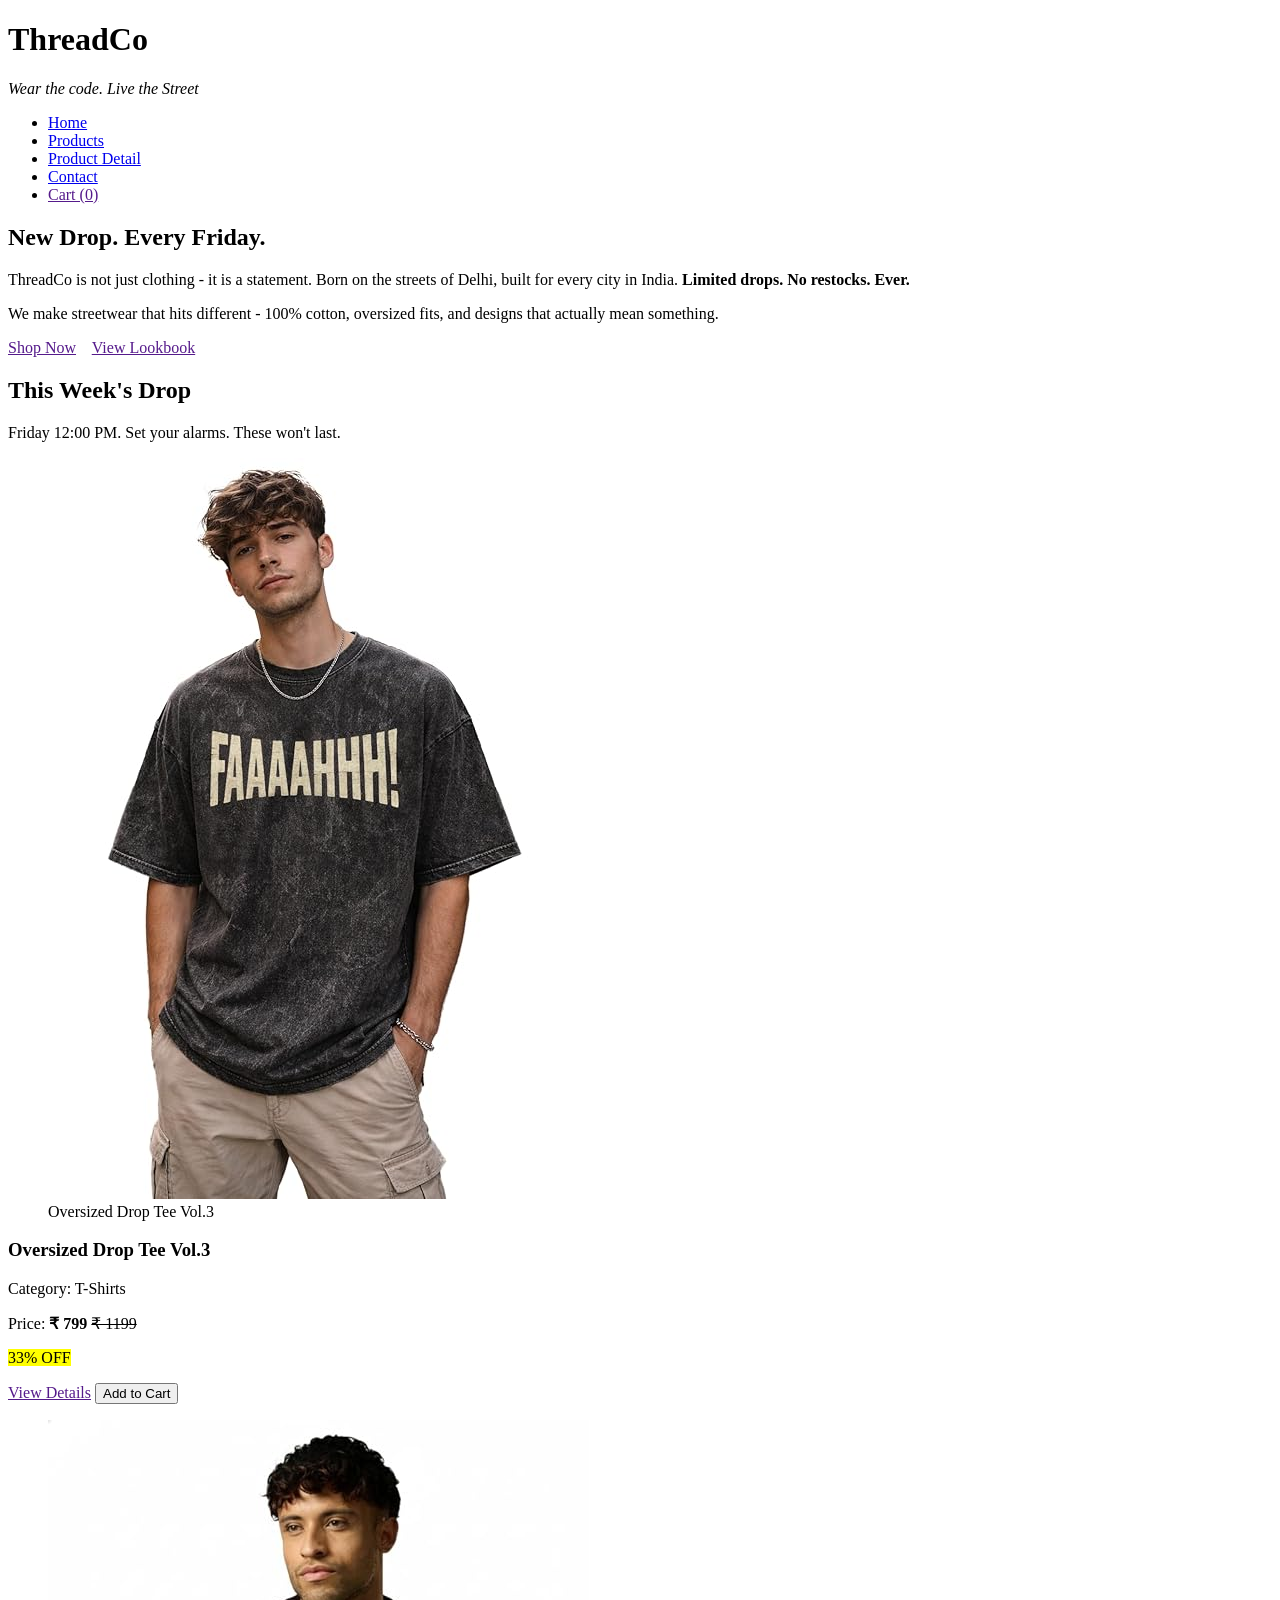
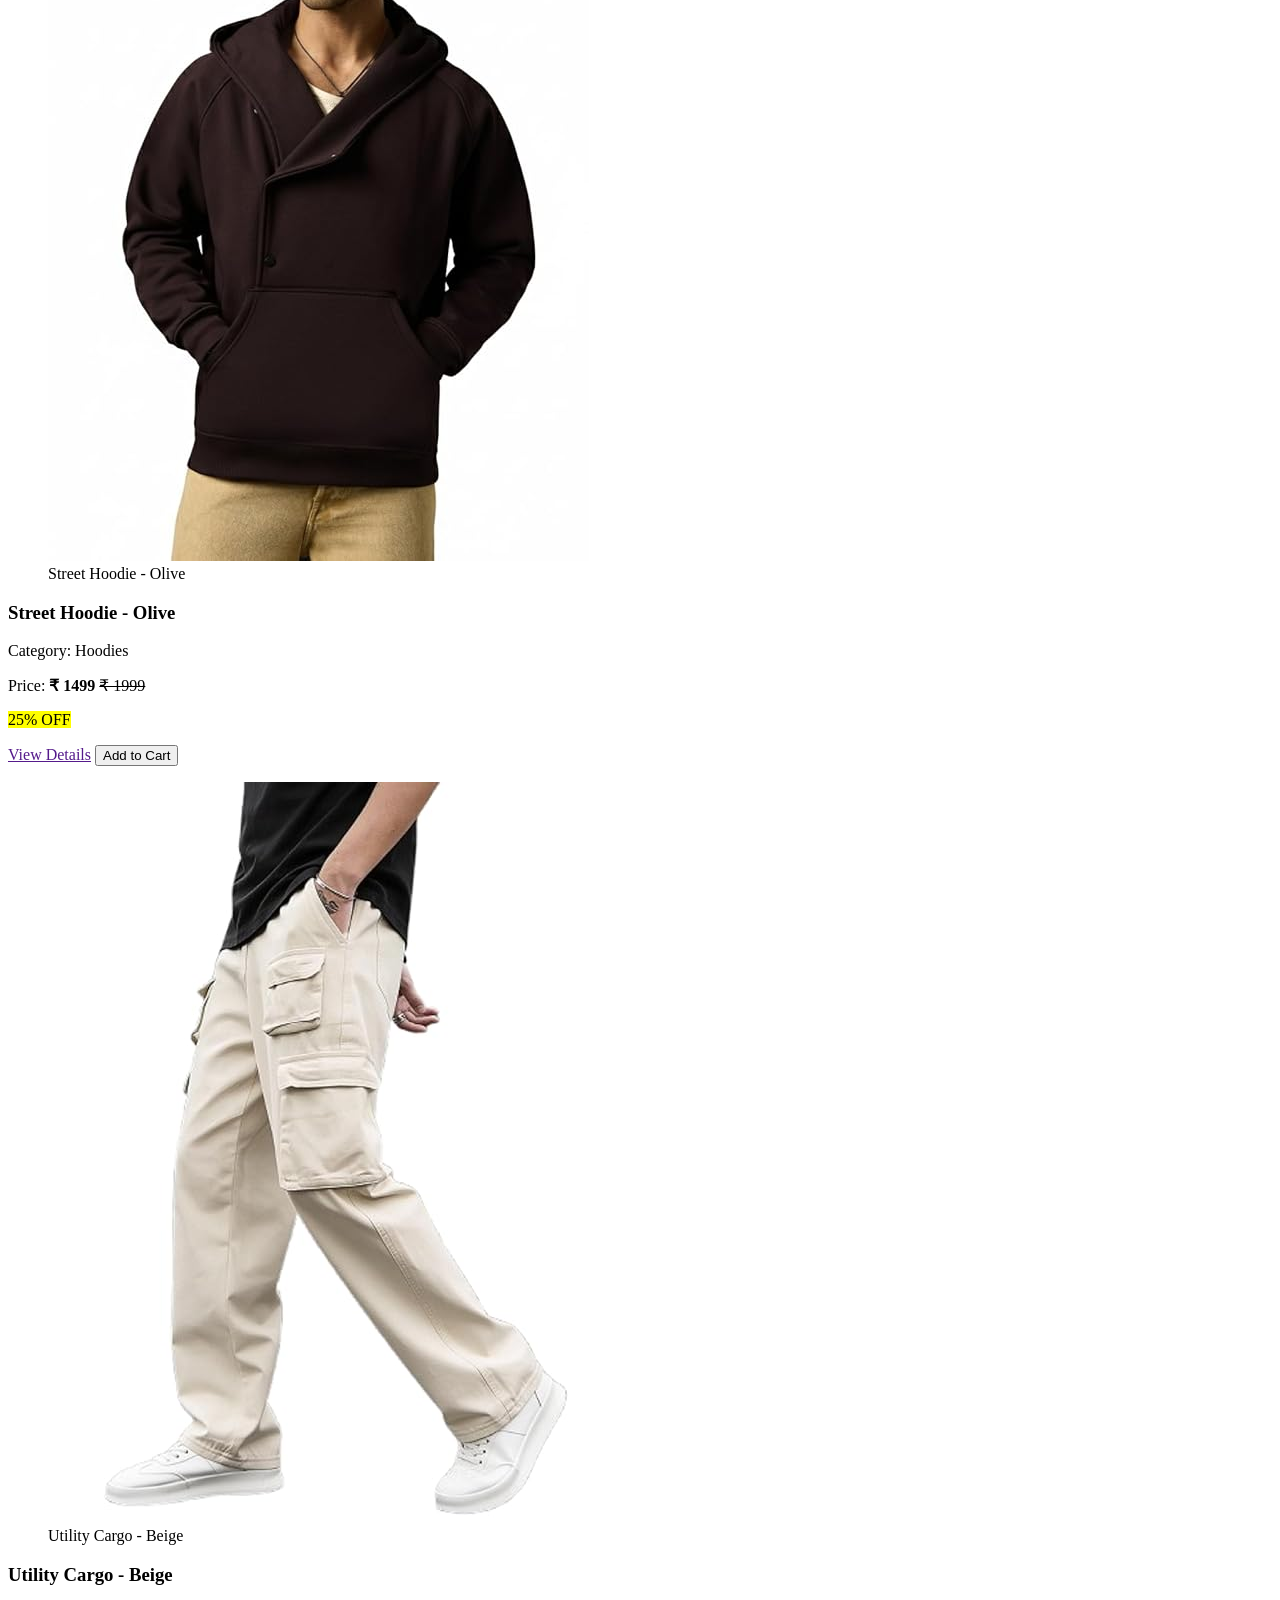
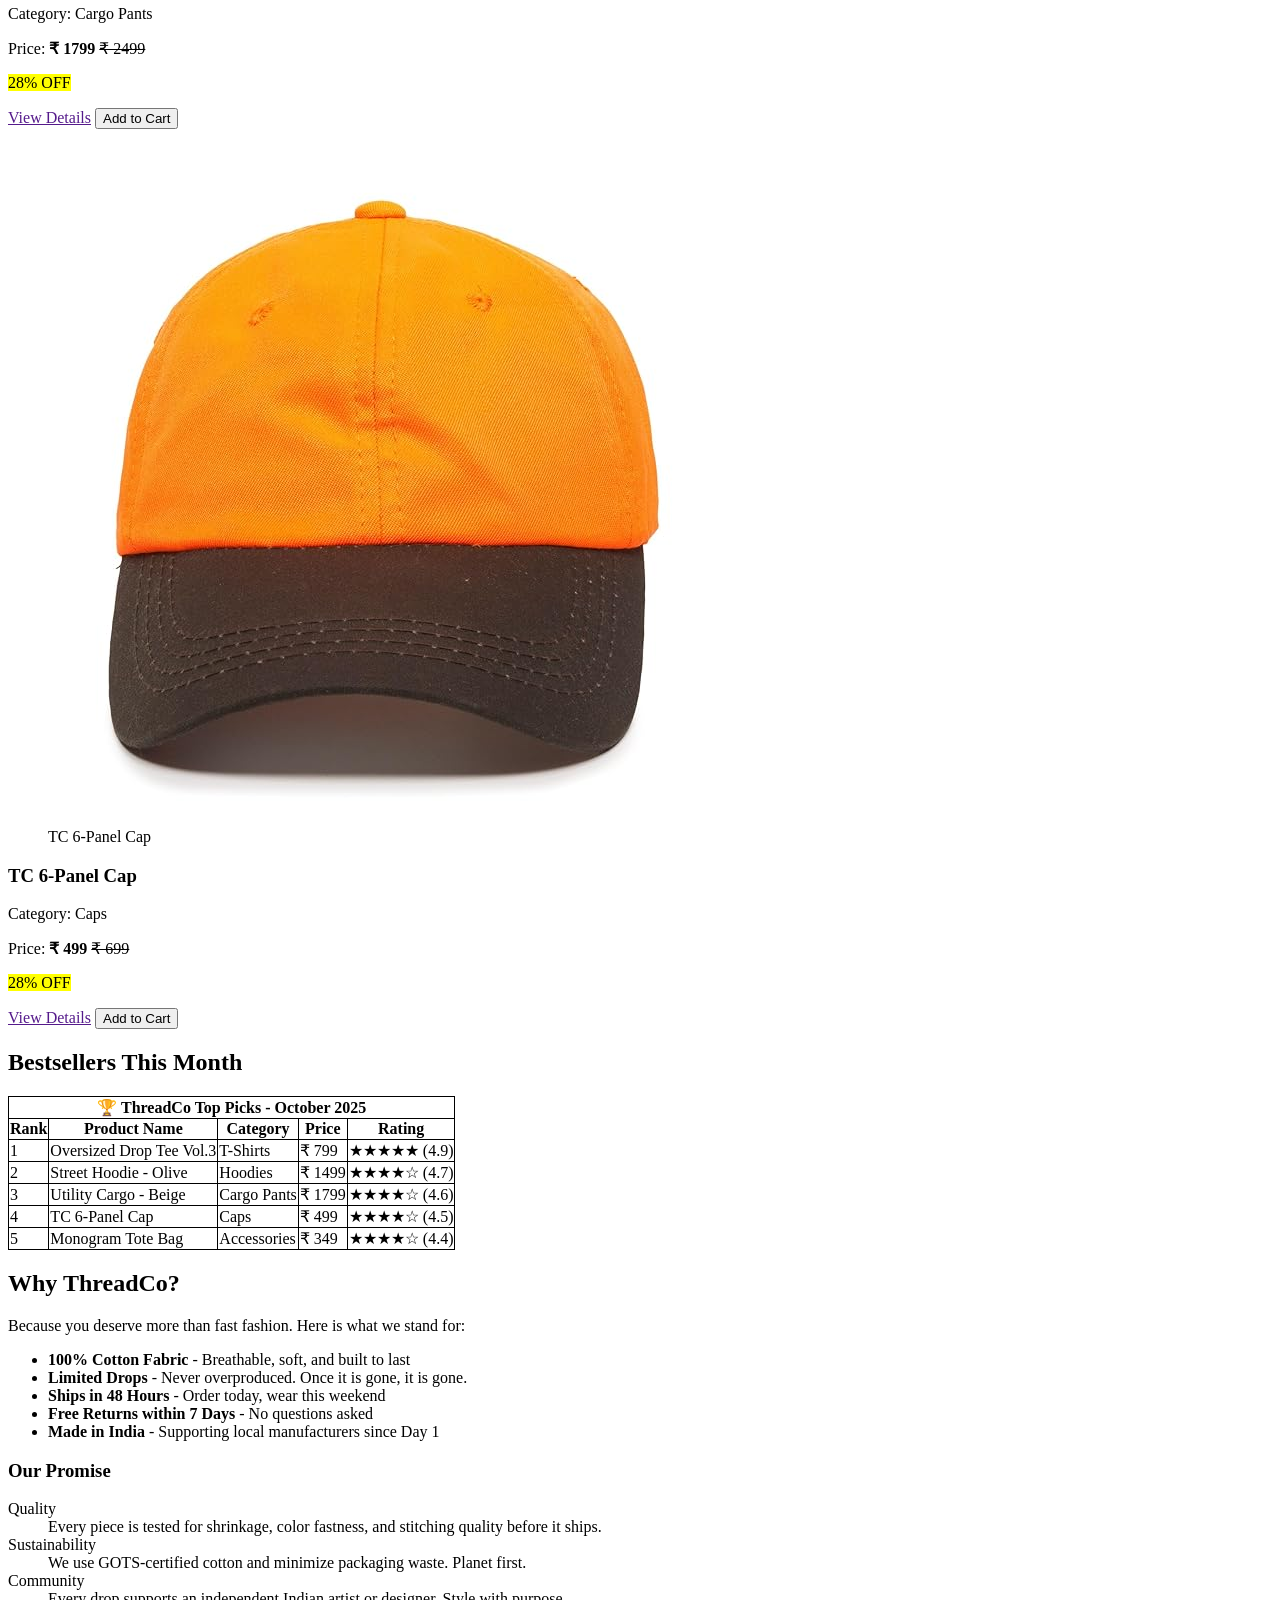
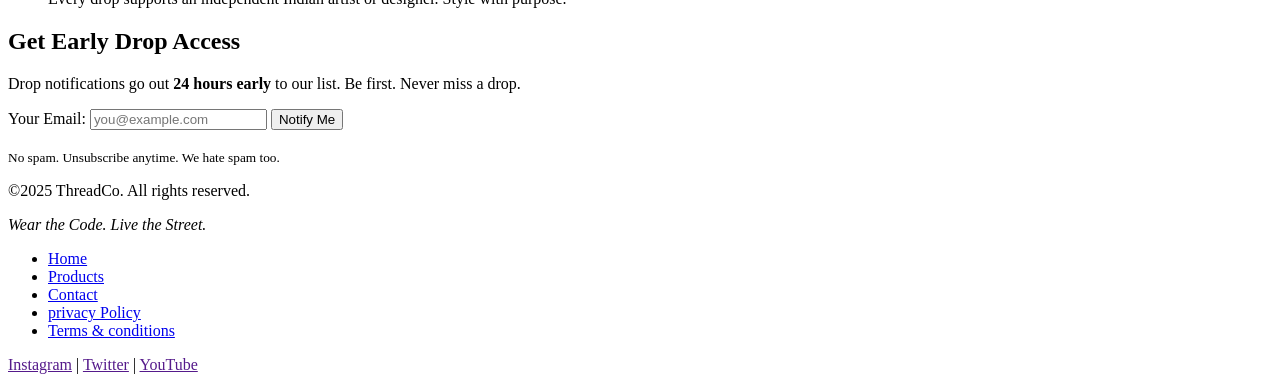
<file: HTML project - ThreadCo/index.html>
<!DOCTYPE html>
<html lang="en">

<head>
    <meta charset="UTF-8">
    <meta name="viewport" content="width=device-width, initial-scale=1.0">
    <title>ThreadCo - Wear the Code. Live the Street.</title>

    <style>
        table,
        tr,
        td,
        th,
        tfoot {
            border: 1px solid black;
            border-collapse: collapse;
        }
    </style>
</head>


<body>

    <header>
        <h1>ThreadCo</h1>
        <p><em>Wear the code. Live the Street</em></p>
        <nav>
            <ul>
                <li> <a href="index.html">Home</a></li>
                <li> <a href="Products.html">Products</a></li>
                <li> <a href="ProductDetail.html">Product Detail</a></li>
                <li> <a href="Contact.html">Contact</a></li>
                <li> <a href=""> Cart (0)</a></li>
            </ul>
        </nav>



    </header>

    <main>
        <section>
            <h2>New Drop. Every Friday.</h2>
            <p>ThreadCo is not just clothing - it is a statement. Born on the streets of Delhi, built for every city in
                India. <strong>Limited drops. No restocks. Ever.</strong></p>
            <p>We make streetwear that hits different - 100% cotton, oversized fits, and designs that actually mean
                something.</p>
            <a href="">Shop Now</a>&nbsp;&nbsp;&nbsp;&nbsp;<a href="">View Lookbook</a>

        </section>

        <section>
            <h2>This Week's Drop</h2>
            <p>Friday 12:00 PM. Set your alarms. These won't last.</p>
            <article>
                <figure>
                    <img src="images/product 1.jpg" alt="">
                    <figcaption>Oversized Drop Tee Vol.3</figcaption>
                </figure>

                <h3>Oversized Drop Tee Vol.3</h3>
                <p>Category: T-Shirts</p>
                <p>Price: <strong> &#8377; 799 </strong> <s>&#8377; 1199</s></p>
                <p><mark>33% OFF</mark></p>

                <a href="">View Details</a>
                <button>Add to Cart</button>

            </article>

            <article>
                <figure>
                    <img src="images/product 2.jpg" alt="">
                    <figcaption>Street Hoodie - Olive</figcaption>
                </figure>

                <h3>Street Hoodie - Olive</h3>
                <p>Category: Hoodies</p>
                <p>Price: <strong> &#8377; 1499 </strong> <s>&#8377; 1999</s></p>
                <p><mark>25% OFF</mark></p>

                <a href="">View Details</a>
                <button>Add to Cart</button>

            </article>

            <article>
                <figure>
                    <img src="images/product 3.jpg" alt="">
                    <figcaption>Utility Cargo - Beige</figcaption>
                </figure>

                <h3>Utility Cargo - Beige</h3>
                <p>Category: Cargo Pants</p>
                <p>Price: <strong> &#8377; 1799 </strong> <s>&#8377; 2499</s></p>
                <p><mark>28% OFF</mark></p>

                <a href="">View Details</a>
                <button>Add to Cart</button>

            </article>

            <article>
                <figure>
                    <img src="images/product 4.jpg" alt="">
                    <figcaption>TC 6-Panel Cap</figcaption>
                </figure>

                <h3>TC 6-Panel Cap</h3>
                <p>Category: Caps</p>
                <p>Price: <strong> &#8377; 499 </strong> <s>&#8377; 699</s></p>
                <p><mark>28% OFF</mark></p>

                <a href="">View Details</a>
                <button>Add to Cart</button>

            </article>

        </section>

        <section>
            <h2>Bestsellers This Month</h2>

            <table>
                <tr>
                    <th colspan="5">&#127942; ThreadCo Top Picks - October 2025</th>

                </tr>
                <tr>
                    <th>Rank</th>
                    <th>Product Name</th>
                    <th>Category</th>
                    <th>Price</th>
                    <th>Rating</th>
                </tr>
                <tr>
                    <td>1</td>
                    <td>Oversized Drop Tee Vol.3</td>
                    <td>T-Shirts</td>
                    <td>&#8377; 799</td>
                    <td>&#9733;&#9733;&#9733;&#9733;&#9733; (4.9)</td>
                </tr>
                <tr>
                    <td>2</td>
                    <td>Street Hoodie - Olive</td>
                    <td>Hoodies</td>
                    <td>&#8377; 1499</td>
                    <td>&#9733;&#9733;&#9733;&#9733;&#9734; (4.7)</td>
                </tr>
                <tr>
                    <td>3</td>
                    <td>Utility Cargo - Beige</td>
                    <td>Cargo Pants</td>
                    <td>&#8377; 1799</td>
                    <td>&#9733;&#9733;&#9733;&#9733;&#9734; (4.6)</td>
                </tr>
                <tr>
                    <td>4</td>
                    <td>TC 6-Panel Cap</td>
                    <td>Caps</td>
                    <td>&#8377; 499</td>
                    <td>&#9733;&#9733;&#9733;&#9733;&#9734; (4.5)</td>
                </tr>
                <tr>
                    <td>5</td>
                    <td>Monogram Tote Bag</td>
                    <td>Accessories</td>
                    <td>&#8377; 349</td>
                    <td>&#9733;&#9733;&#9733;&#9733;&#9734; (4.4)</td>
                </tr>
            </table>


        </section>

        <section>
            <h2>Why ThreadCo?</h2>
            <p>Because you deserve more than fast fashion. Here is what we stand for:</p>

            <ul>
                <li> <strong>100% Cotton Fabric</strong> - Breathable, soft, and built to last</li>
                <li> <strong>Limited Drops</strong> - Never overproduced. Once it is gone, it is gone.</li>
                <li> <strong>Ships in 48 Hours</strong> - Order today, wear this weekend</li>
                <li><strong>Free Returns within 7 Days</strong> - No questions asked</li>
                <li><strong>Made in India</strong> - Supporting local manufacturers since Day 1</li>
            </ul>

            <h3>Our Promise</h3>
            <dl>
                <dt>Quality</dt>
                <dd>Every piece is tested for shrinkage, color fastness, and stitching quality before it ships.</dd>

                <dt>Sustainability</dt>
                <dd>We use GOTS-certified cotton and minimize packaging waste. Planet first.</dd>

                <dt>Community</dt>
                <dd>Every drop supports an independent Indian artist or designer. Style with purpose.</dd>
            </dl>

        </section>

        <section>
            <h2>Get Early Drop Access</h2>
            <p>Drop notifications go out <strong>24 hours early</strong> to our list. Be first. Never miss a drop.</p>
            <form action=""> <label for="Email">Your Email:</label>
                <input type="email" id="Email" placeholder="you@example.com" required>
                <button>Notify Me</button>
            </form>
            <br>
            <small>No spam. Unsubscribe anytime. We hate spam too.</small>

        </section>
    </main>

    <footer>
        <p> &copy;2025 ThreadCo. All rights reserved.</p>
        <p> <em>Wear the Code. Live the Street.</em> </p>

        <nav>
            <ul>
                <li> <a href="index.html">Home</a></li>
                <li> <a href="Products.html">Products</a></li>
                <li> <a href="Contact.html"> Contact</a></li>
                <li> <a href="Contact.html"> privacy Policy </a></li>
                <li> <a href="Contact.html"> Terms & conditions</a></li>
            </ul>
        </nav>

        <a href="">Instagram</a> |
        <a href="">Twitter</a> |
        <a href="">YouTube</a> 

    </footer>


</body>

</html>
</file>
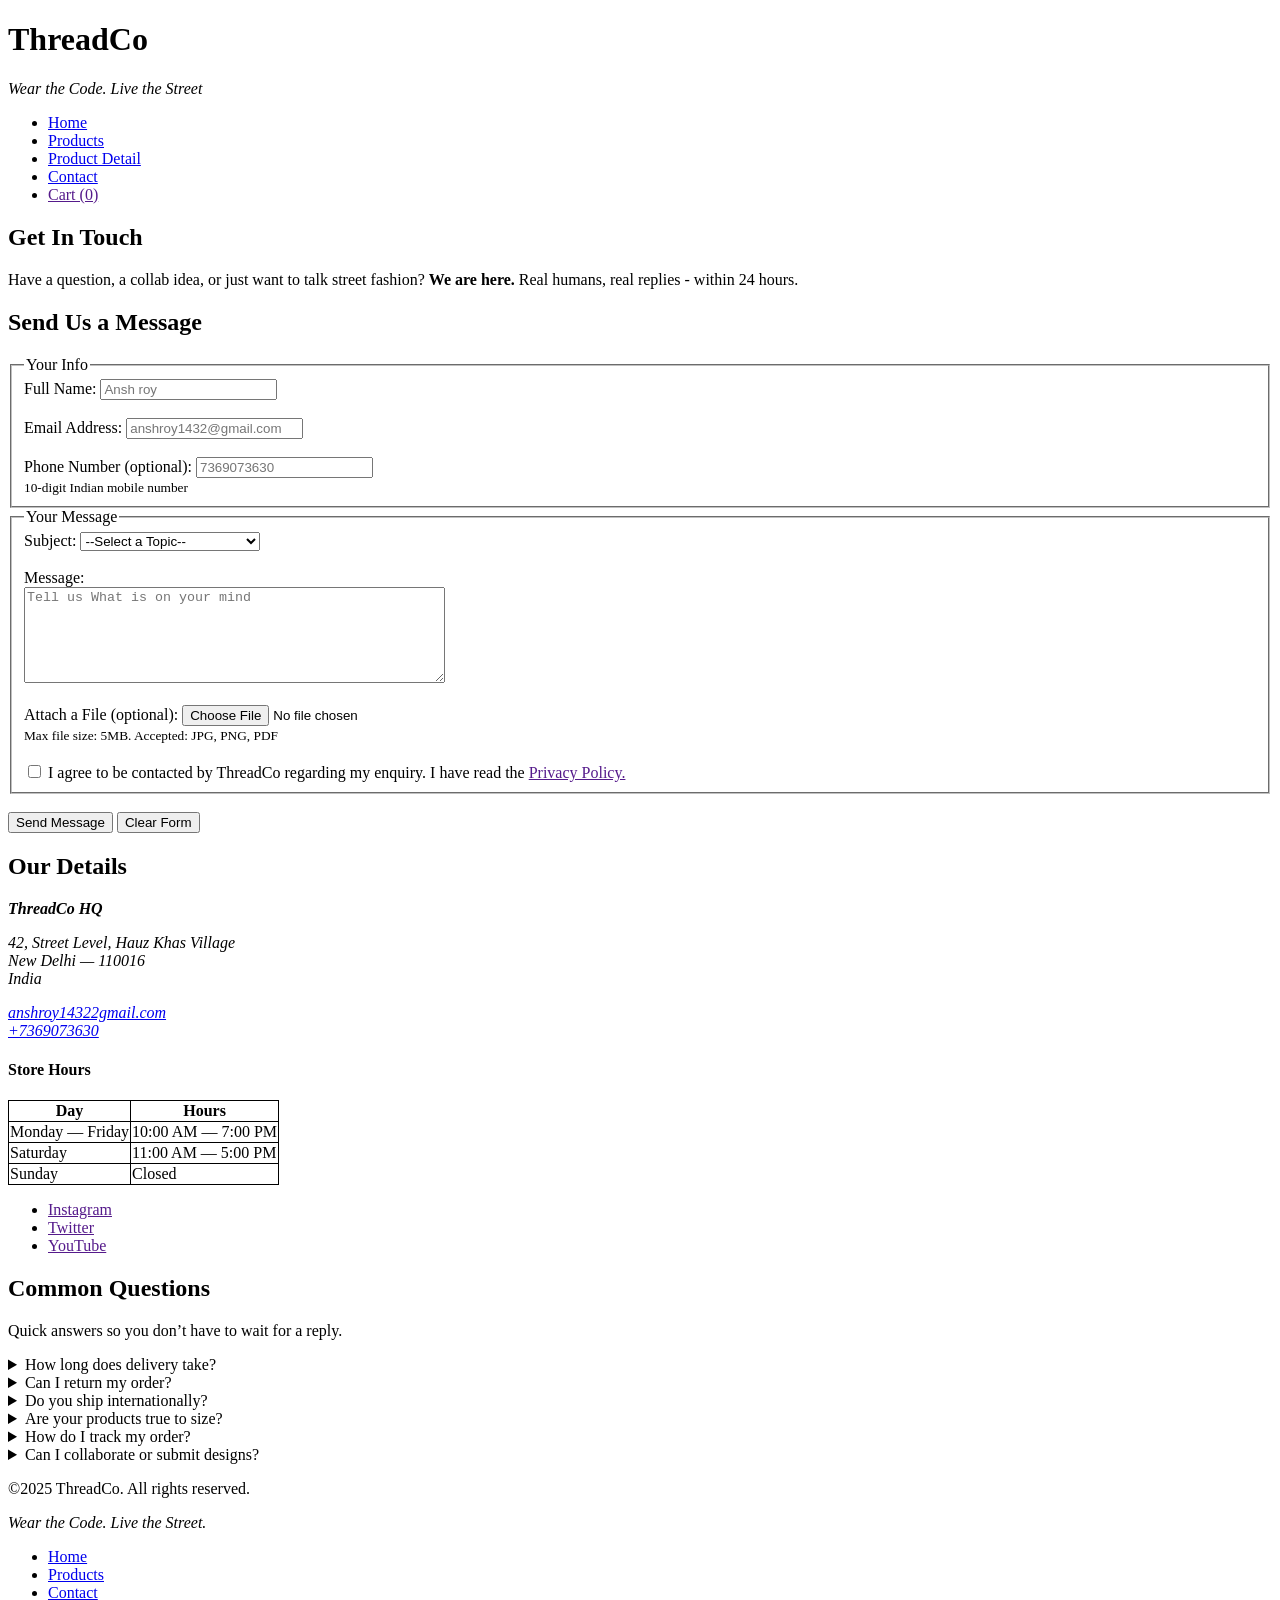
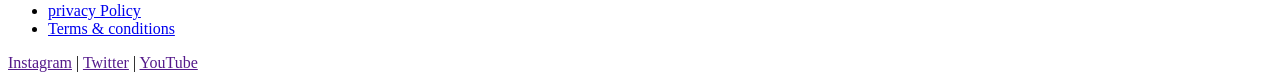
<file: HTML project - ThreadCo/Contact.html>
<!DOCTYPE html>
<html lang="en">

<head>
    <meta charset="UTF-8">
    <meta name="viewport" content="width=device-width, initial-scale=1.0">
    <title>Contact - ThreadCo</title>
    <style>
        table,
        tr,
        td,
        th,
        tfoot {
            border: 1px solid black;
            border-collapse: collapse;
        }
    </style>
</head>

<body>
    <header>
        <h1>ThreadCo</h1>
        <p><em>Wear the Code. Live the Street</em></p>
        <nav>
            <ul>
                <li> <a href="index.html">Home</a></li>
                <li> <a href="Products.html">Products</a></li>
                <li> <a href="ProductDetail.html">Product Detail</a></li>
                <li> <a href="Contact.html">Contact</a></li>
                <li> <a href=""> Cart (0)</a></li>
            </ul>
        </nav>

    </header>

    <main>
        <section>
            <h2>Get In Touch</h2>
            <p>Have a question, a collab idea, or just want to talk street fashion? <strong> We are here.</strong> Real
                humans, real replies - within 24 hours.</p>
        </section>

        <section>
            <h2>Send Us a Message</h2>

            <form action="">
                <fieldset>
                    <legend>Your Info</legend>

                    <label for="Name">Full Name:</label>
                    <input type="text" id="Name" placeholder="Ansh roy">

                    <br><br>

                    <label for="email">Email Address:</label>
                    <input type="email" id="Email" placeholder="anshroy1432@gmail.com">

                    <br><br>

                    <label for="Number">Phone Number (optional):</label>
                    <input type="text" id="Number" placeholder="7369073630">

                    <br>

                    <small>10-digit Indian mobile number</small>


                </fieldset>

            </form>

            <form action="">
                <fieldset>
                    <legend>Your Message</legend>

                    <label for="Subject">Subject:</label>
                    <select name="" id="Subject">

                        <option value="">--Select a Topic--</option>
                        <option value="">Order Issue</option>

                        <option value="">Return / Refund</option>
                        <option value="">Collaboration / Partnership</option>
                        <option value="">Wholesale Enquiry</option>
                        <option value="">General Query</option>

                    </select>

                    <br><br>
                    <label for="Message">Message:</label>
                    <br>
                    <textarea name="" id="Message" cols="50" rows="6"
                        placeholder="Tell us What is on your mind"></textarea>
                    <br> <br>

                    <label for="file">Attach a File (optional):</label>
                    <input type="file" id="file">
                    <br>
                    <small>Max file size: 5MB. Accepted: JPG, PNG, PDF</small>
                    <br>
                    <br>
                    <input type="checkbox" id="checkbox">
                    <label for="checkbox"> I agree to be contacted by ThreadCo regarding my enquiry. I have read the <a
                            href="">Privacy Policy.</a></label>
                </fieldset>
                <br>

                <button type="submit">Send Message</button>
                <button type="submit">Clear Form</button>

            </form>

        </section>
        <section>
            <h2>Our Details</h2>
            <address>
                <strong>ThreadCo HQ</strong>
                <p>42, Street Level, Hauz Khas Village <br>
                    New Delhi — 110016 <br>
                    India</p>
                <a href="mailto:anshroy1432@gmail.com">anshroy14322gmail.com</a>
                <br>
                <a href="telto:+7369073630">+7369073630</a>
            </address>

            <h4>Store Hours</h4>
              
            <table> 
                  
                <tr>
                    <th>Day</th>
                    <th>Hours</th>
                </tr>
                <tr>
                    <td>Monday — Friday</td>
                    <td>10:00 AM — 7:00 PM</td>
                </tr>
                <tr>
                    <td>Saturday</td>
                    <td>11:00 AM — 5:00 PM</td>
                </tr>
                <tr>
                    <td>Sunday</td>
                    <td>Closed</td>
                </tr>
            </table>

            <ul>
                <li> <a href="">Instagram</a></li>
                <li><a href="">Twitter</a></li>
                <li><a href="">YouTube</a></li>
            </ul>
        </section>

        <section>
            <h2>Common Questions</h2>
            <p>Quick answers so you don’t have to wait for a reply.</p>

            <details>
                <summary>How long does delivery take?</summary>
                <p>We ship within <strong>48 hours </strong>of order confirmation. Standard delivery takes <strong>3—5 business days</strong>  across India. Express delivery (1—2 days) is available at checkout for select pin codes.</p>
            </details>

            <details>
                <summary>Can I return my order?</summary>
                <p>Yes! We offer <strong>free returns within 7 days</strong>  of delivery. The item must be unworn, unwashed, and in its original packaging with all tags attached. Initiate your return from the Orders section of your account.</p>
            </details>

            <details>
                <summary>Do you ship internationally?</summary>
                <p>Not yet — but we’re working on it. International shipping is planned for early 2026. Sign up for our newsletter to get notified first.</p>
            </details>

            <details>
                <summary>Are your products true to size?</summary>
                <p>ThreadCo tees and hoodies are <strong>oversized by design</strong> . If you prefer a more fitted look, we recommend sizing down. Check the <a href="">Size Guide</a>  on any product page for exact measurements.</p>
            </details>

            <details>
                <summary>How do I track my order?</summary>
                <p>Once your order ships, you will receive a tracking link via SMS and email. You can also track your order by entering your order ID on our <a href="">Order Tracking page.</a> </p>
            </details>

            <details>
                <summary>Can I collaborate or submit designs?</summary>
                <p>Absolutely. ThreadCo works with independent Indian artists on every drop. If you have a design concept or want to collab, reach out via the form above and select  <strong>“Collaboration / Partnership” </strong>as the subject. We read every single message.</p>
            </details>

        </section>
    </main>


    <footer>
        <p> &copy;2025 ThreadCo. All rights reserved.</p>
        <p> <em>Wear the Code. Live the Street.</em> </p>

        <nav>
            <ul>
                <li> <a href="index.html">Home</a></li>
                <li> <a href="Products.html">Products</a></li>
                <li> <a href="Contact.html"> Contact</a></li>
                <li> <a href="Contact.html"> privacy Policy </a></li>
                <li> <a href="Contact.html"> Terms & conditions</a></li>
            </ul>
        </nav>

        <a href="">Instagram</a> |
        <a href="">Twitter</a> |
        <a href="">YouTube</a>

    </footer>

</body>

</html>
</file>
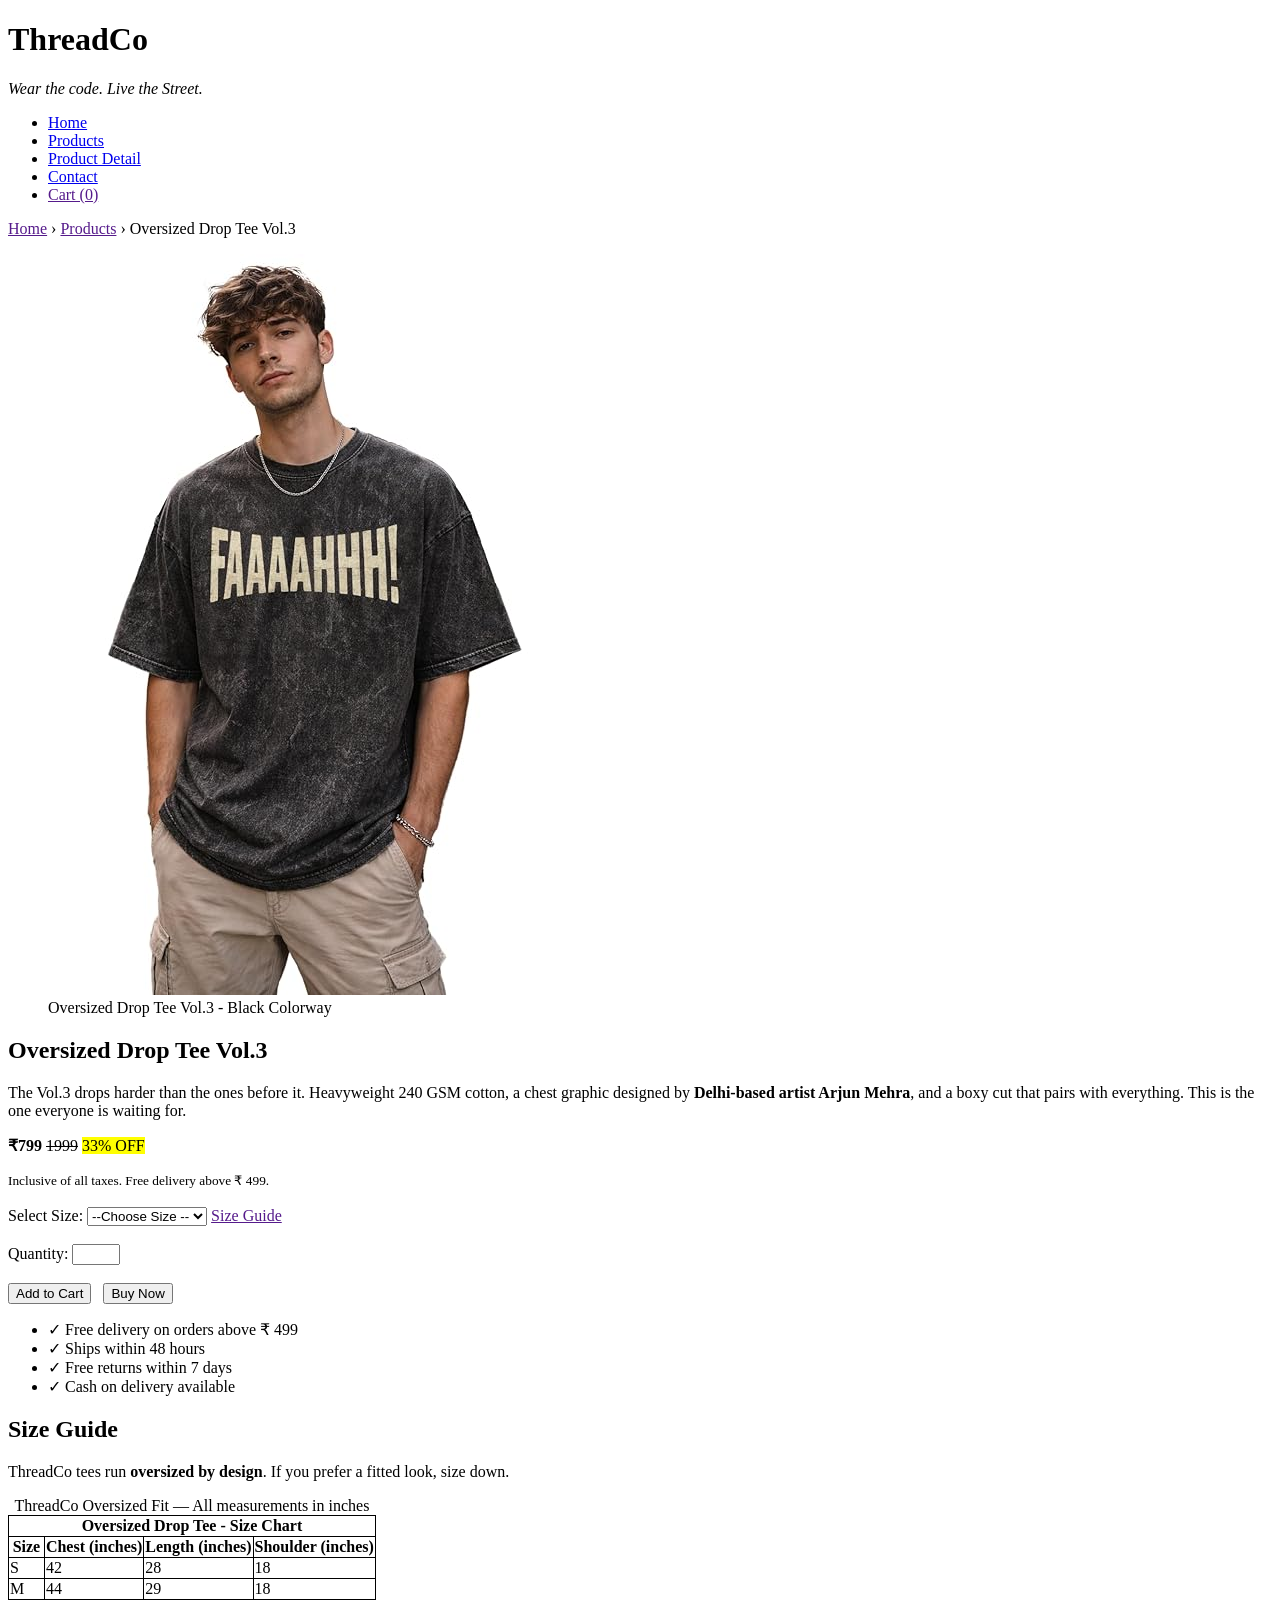
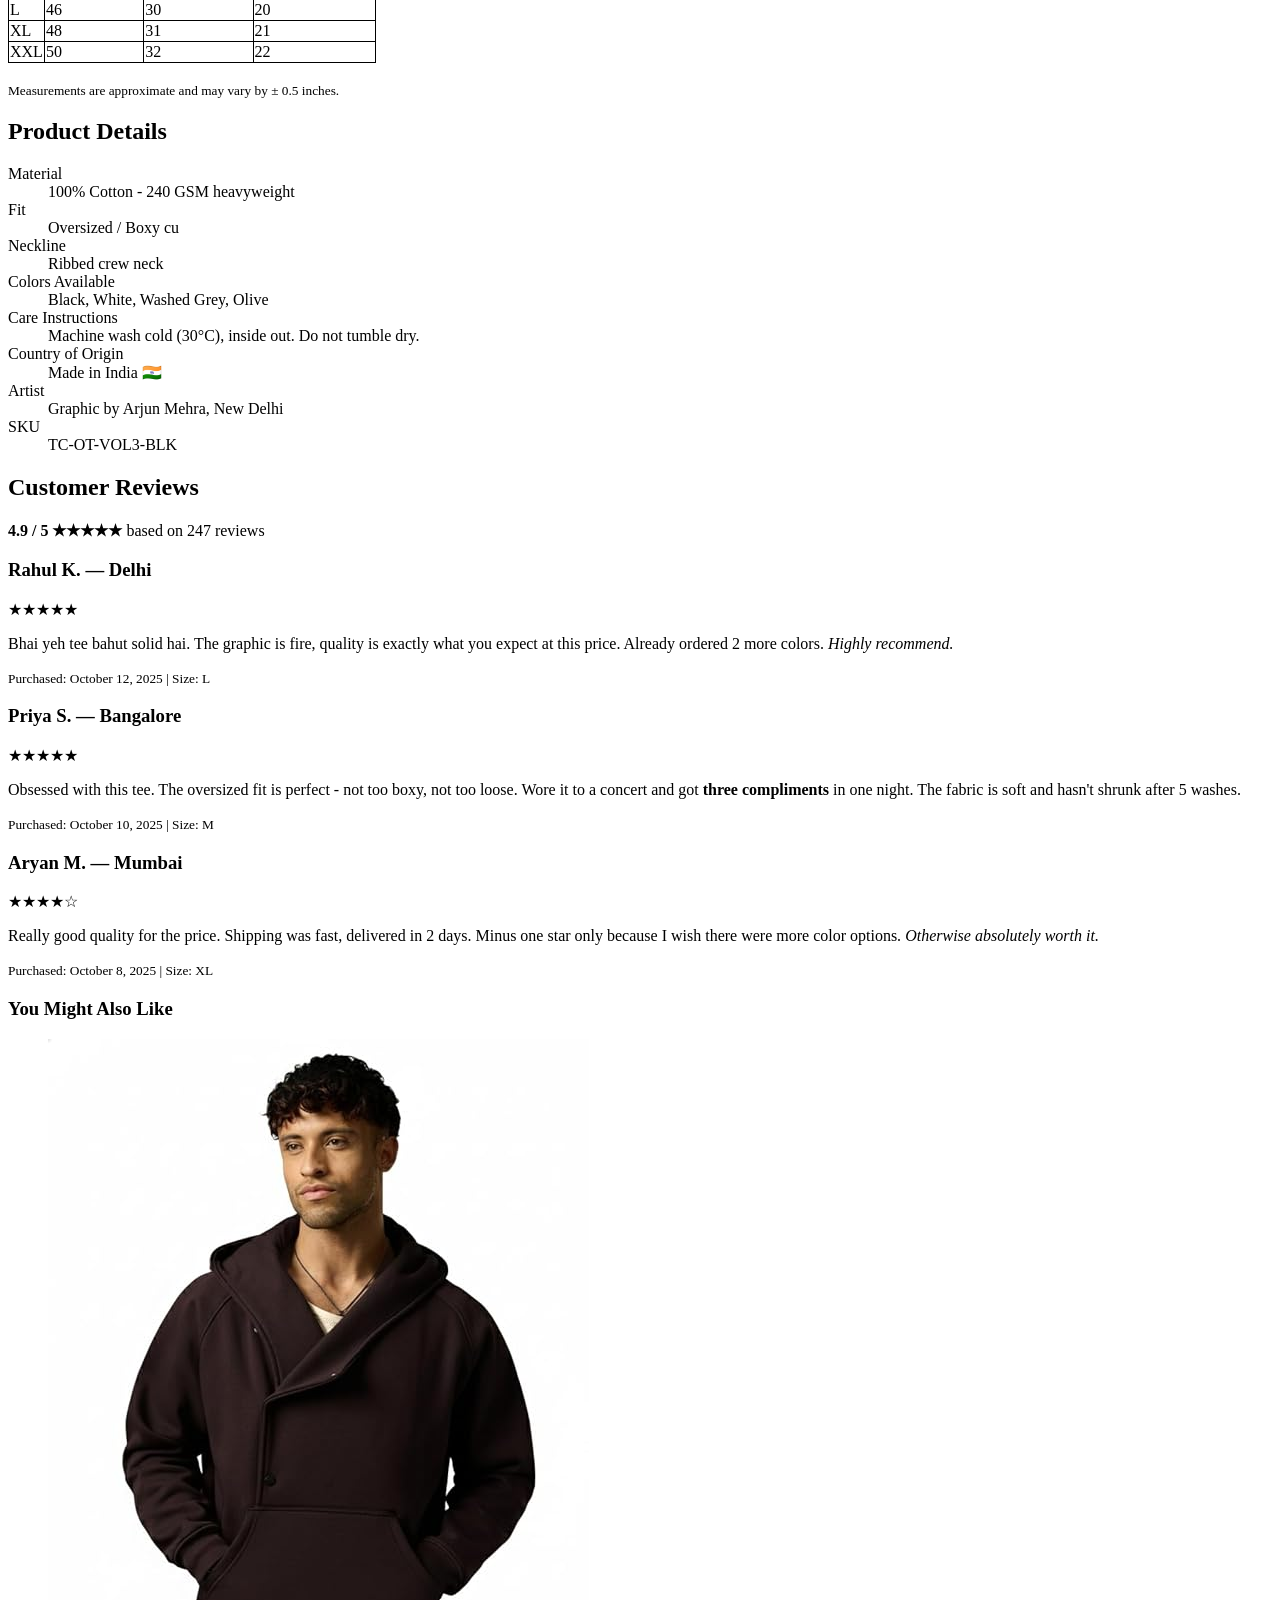
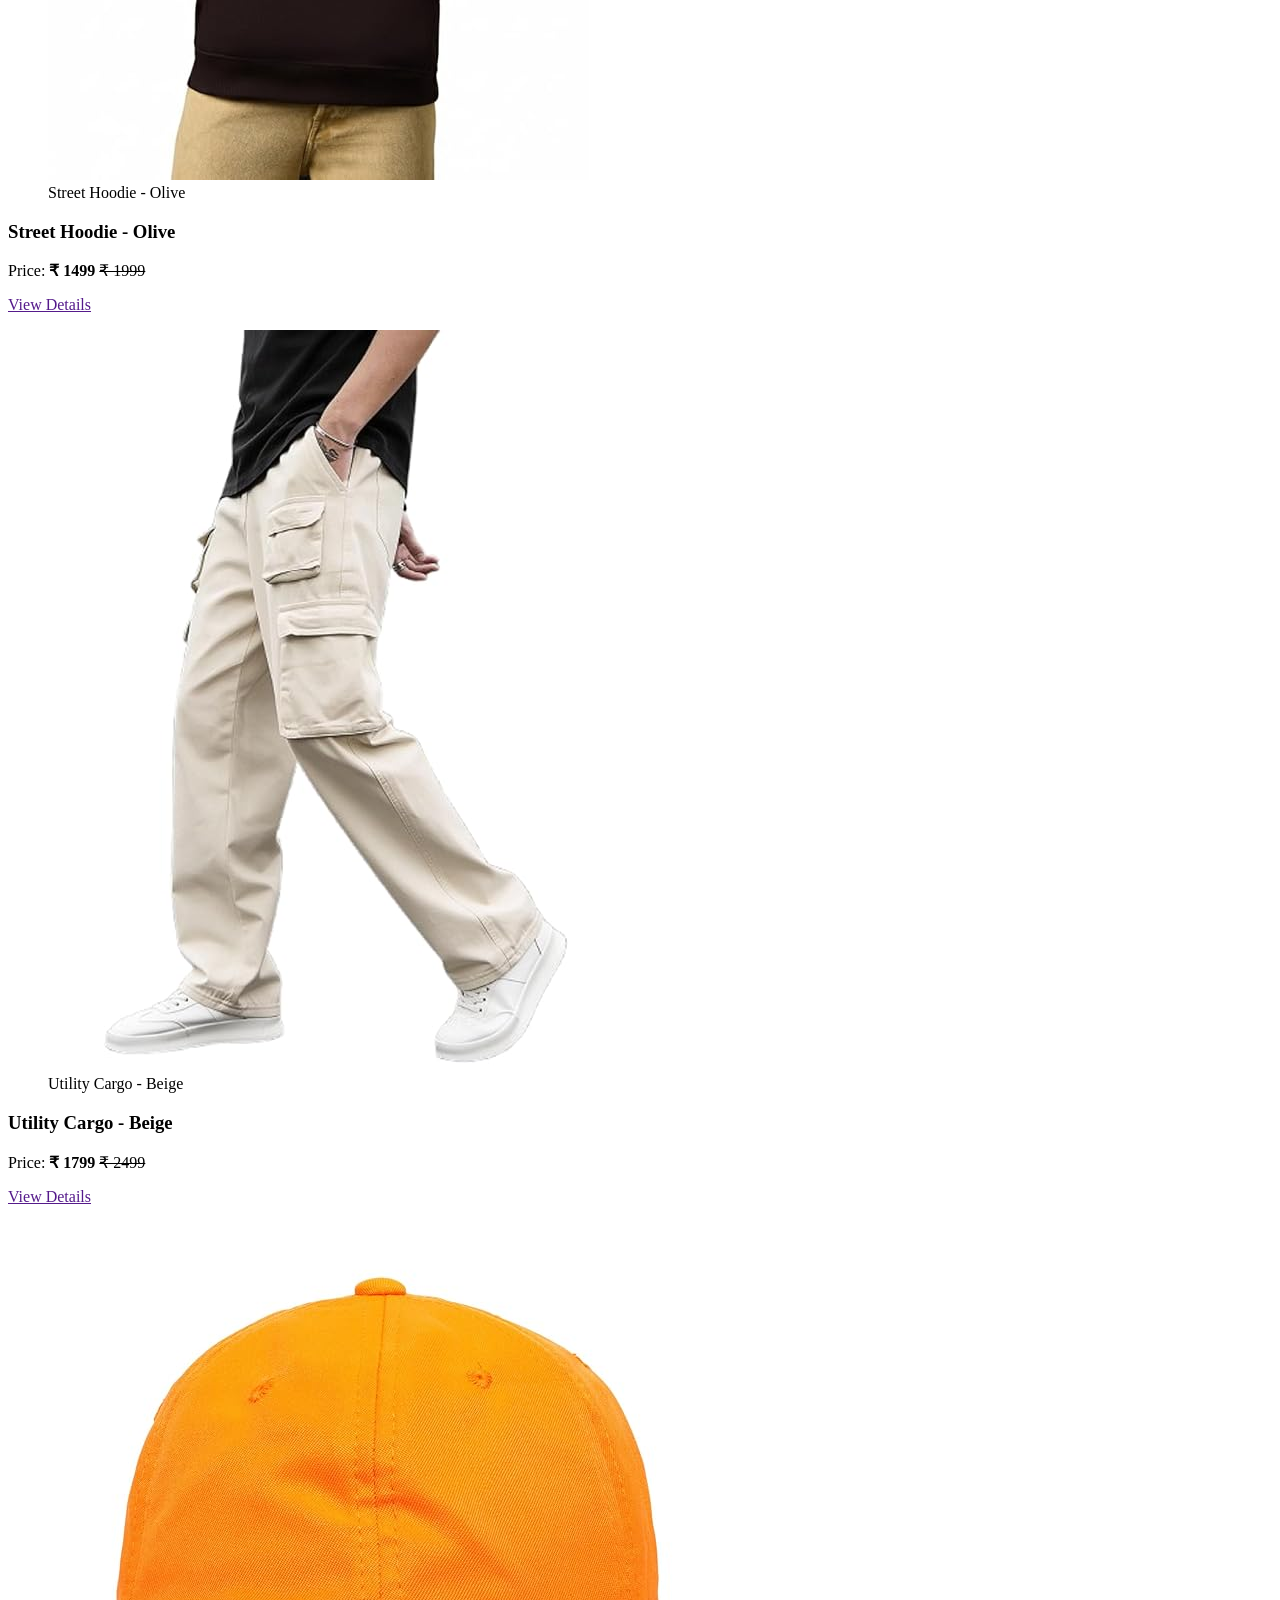
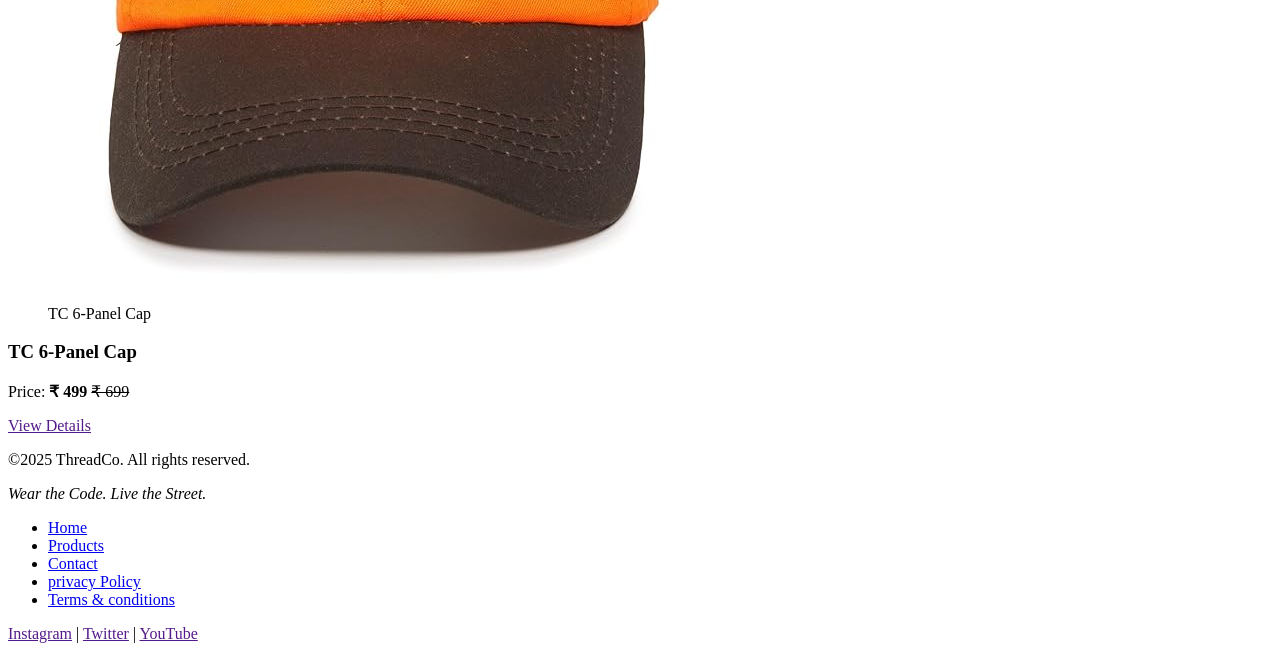
<file: HTML project - ThreadCo/ProductDetail.html>
<!DOCTYPE html>
<html lang="en">

<head>
    <meta charset="UTF-8">
    <meta name="viewport" content="width=device-width, initial-scale=1.0">
    <title>Oversized Drop Tee Vol.3 - ThreadCo</title>
    <style>
        table,
        tr,
        td,
        th,
        tfoot {
            border: 1px solid black;
            border-collapse: collapse;
        }
    </style>
</head>

<body>
    <header>
        <h1>ThreadCo</h1>
        <p><em>Wear the code. Live the Street.</em></p>

        <nav>
            <ul>
                <li><a href="index.html">Home</a></li>
                <li><a href="Products.html">Products</a></li>
                <li><a href="ProductDetail.html">Product Detail</a></li>
                <li><a href="Contact.html">Contact</a></li>
                <li><a href="">Cart (0)</a></li>
            </ul>
        </nav>

    </header>

    <main>
        <section>
            <a href="">Home</a> ›
            <a href="">Products</a> › Oversized Drop Tee Vol.3

        </section>

        <section>
            <figure>
                <img src="images/product 1.jpg" alt="">
                <figcaption>Oversized Drop Tee Vol.3 - Black Colorway</figcaption>
            </figure>
        </section>

        <section>
            <article>
                <h2>Oversized Drop Tee Vol.3</h2>

                <p>The Vol.3 drops harder than the ones before it.
                    Heavyweight 240 GSM cotton, a chest graphic designed
                    by <strong>Delhi-based artist Arjun Mehra</strong>, and a boxy cut that pairs with everything. This
                    is the one everyone is waiting for.
                </p>
                <p><strong>&#8377;799 </strong> <S> 1999</S> <mark>33% OFF</mark></p>

                <small>Inclusive of all taxes. Free delivery above ₹ 499.</small>
                <br> <br>

                <label for="Size">Select Size:</label>
                <select name="" id="Size">
                    <option value="">--Choose Size --</option>
                    <option value="">S</option>
                    <option value="">M</option>
                    <option value="">L</option>
                    <option value="">XL</option>
                    <option value="">XXL</option>
                </select>

                <a href="">Size Guide</a>
                <br> <br>
                <label for="Quantity">Quantity:</label>
                <input type="number" min="1" max="10" id="Quantity">
                <br><br>
                <button>Add to Cart </button>&nbsp;&nbsp;
                <button> Buy Now </button>

                <ul>
                    <li>&#10003; Free delivery on orders above ₹ 499</li>
                    <li>&#10003; Ships within 48 hours</li>
                    <li>&#10003; Free returns within 7 days</li>
                    <li>&#10003; Cash on delivery available</li>
                </ul>

            </article>

        </section>

        <section>
            <H2>Size Guide</H2>
            <p>ThreadCo tees run <strong>oversized by design</strong>. If you prefer a fitted look, size down.</p>

            <table>
                <thead>
                    <tr>
                        <th colspan="4">Oversized Drop Tee - Size Chart</th>
                    </tr>
                    <tr>
                        <th>Size</th>
                        <th>Chest (inches)</th>
                        <th>Length (inches)</th>
                        <th>Shoulder (inches)</th>
                    </tr>
                </thead>

                <tbody>
                    <tr>
                        <td>S</td>
                        <td>42</td>
                        <td>28</td>
                        <td>18</td>
                    </tr>
                    <tr>
                        <td>M</td>
                        <td>44</td>
                        <td>29</td>
                        <td>18</td>
                    </tr>
                    <tr>
                        <td>L</td>
                        <td>46</td>
                        <td>30</td>
                        <td>20</td>
                    </tr>
                    <tr>
                        <td>XL</td>
                        <td>48</td>
                        <td>31</td>
                        <td>21</td>
                    </tr>
                    <tr>
                        <td>XXL</td>
                        <td>50</td>
                        <td>32</td>
                        <td>22</td>
                    </tr>
                    <caption>ThreadCo Oversized Fit — All measurements in inches</caption>
                </tbody>
            </table>
            <br>
            <small>Measurements are approximate and may vary by &#177; 0.5 inches.</small>

        </section>
        <section>
            <h2>Product Details</h2>

            <article>
                <dl>
                    <dt>Material</dt>
                    <dd>100% Cotton - 240 GSM heavyweight</dd>

                    <dt>Fit</dt>
                    <dd> Oversized / Boxy cu</dd>

                    <dt>Neckline</dt>
                    <dd>Ribbed crew neck</dd>

                    <dt>Colors Available</dt>
                    <dd>Black, White, Washed Grey, Olive</dd>

                    <dt>Care Instructions</dt>
                    <dd>Machine wash cold (30°C), inside out. Do not tumble dry.</dd>

                    <dt>Country of Origin</dt>
                    <dd>Made in India 🇮🇳</dd>

                    <dt>Artist</dt>
                    <dd>Graphic by Arjun Mehra, New Delhi</dd>

                    <dt>SKU</dt>
                    <dd>TC-OT-VOL3-BLK</dd>
                </dl>
            </article>

        </section>

        <section>
            <article>
                <h2>Customer Reviews</h2>
                <p><strong>4.9 / 5 ★★★★★</strong> based on 247 reviews</p>
                <h3>Rahul K. — Delhi</h3>
                <p>&#9733;&#9733;&#9733;&#9733;&#9733;</p>
                <p>Bhai yeh tee bahut solid hai. The graphic is fire,
                    quality is exactly what you expect at this price.
                    Already ordered 2 more colors. <em>Highly recommend.</em></p>
                <small>Purchased: October 12, 2025 | Size: L</small>

                <h3>Priya S. — Bangalore</h3>
                <p>&#9733;&#9733;&#9733;&#9733;&#9733;</p>
                <p>Obsessed with this tee. The oversized fit is perfect
                    - not too boxy, not too loose. Wore it to a
                    concert
                    and got <strong>three compliments</strong> in one night. The fabric is soft and hasn't shrunk after
                    5
                    washes.</p>
                <small>Purchased: October 10, 2025 | Size: M</small>

                <h3>Aryan M. — Mumbai</h3>
                <p>&#9733;&#9733;&#9733;&#9733;&#9734;</p>
                <p>Really good quality for the price. Shipping was
                    fast, delivered in 2 days. Minus one star only
                    because I
                    wish there were more color options. <em> Otherwise absolutely worth it.</em></p>
                <small>Purchased: October 8, 2025 | Size: XL</small>
            </article>

        </section>
        <section>

            <h3>You Might Also Like</h3>
            <article>
                <figure>
                    <img src="images/product 2.jpg" alt="">
                    <figcaption>Street Hoodie - Olive</figcaption>
                </figure>

                <h3>Street Hoodie - Olive</h3>

                <p>Price: <strong> &#8377; 1499 </strong> <s>&#8377; 1999</s></p>
                <a href="">View Details</a>

            </article>

            <article>
                <figure>
                    <img src="images/product 3.jpg" alt="">
                    <figcaption>Utility Cargo - Beige</figcaption>
                </figure>

                <h3>Utility Cargo - Beige</h3>
                <p>Price: <strong> &#8377; 1799 </strong> <s>&#8377; 2499</s></p>
                <a href="">View Details</a>

            </article>

            <article>
                <figure>
                    <img src="images/product 4.jpg" alt="">
                    <figcaption>TC 6-Panel Cap</figcaption>
                </figure>

                <h3>TC 6-Panel Cap</h3>

                <p>Price: <strong> &#8377; 499 </strong> <s>&#8377; 699</s></p>
                <a href="">View Details</a>

            </article>

        </section>


    </main>
    <footer>
        <p> &copy;2025 ThreadCo. All rights reserved.</p>
        <p> <em>Wear the Code. Live the Street.</em> </p>

        <nav>
            <ul>
                <li> <a href="index.html">Home</a></li>
                <li> <a href="Products.html">Products</a></li>
                <li> <a href="Contact.html"> Contact</a></li>
                <li> <a href="Contact.html"> privacy Policy </a></li>
                <li> <a href="Contact.html"> Terms & conditions</a></li>
            </ul>
        </nav>

        <a href="">Instagram</a> |
        <a href="">Twitter</a> |
        <a href="">YouTube</a>

    </footer>


</body>

</html>
</file>
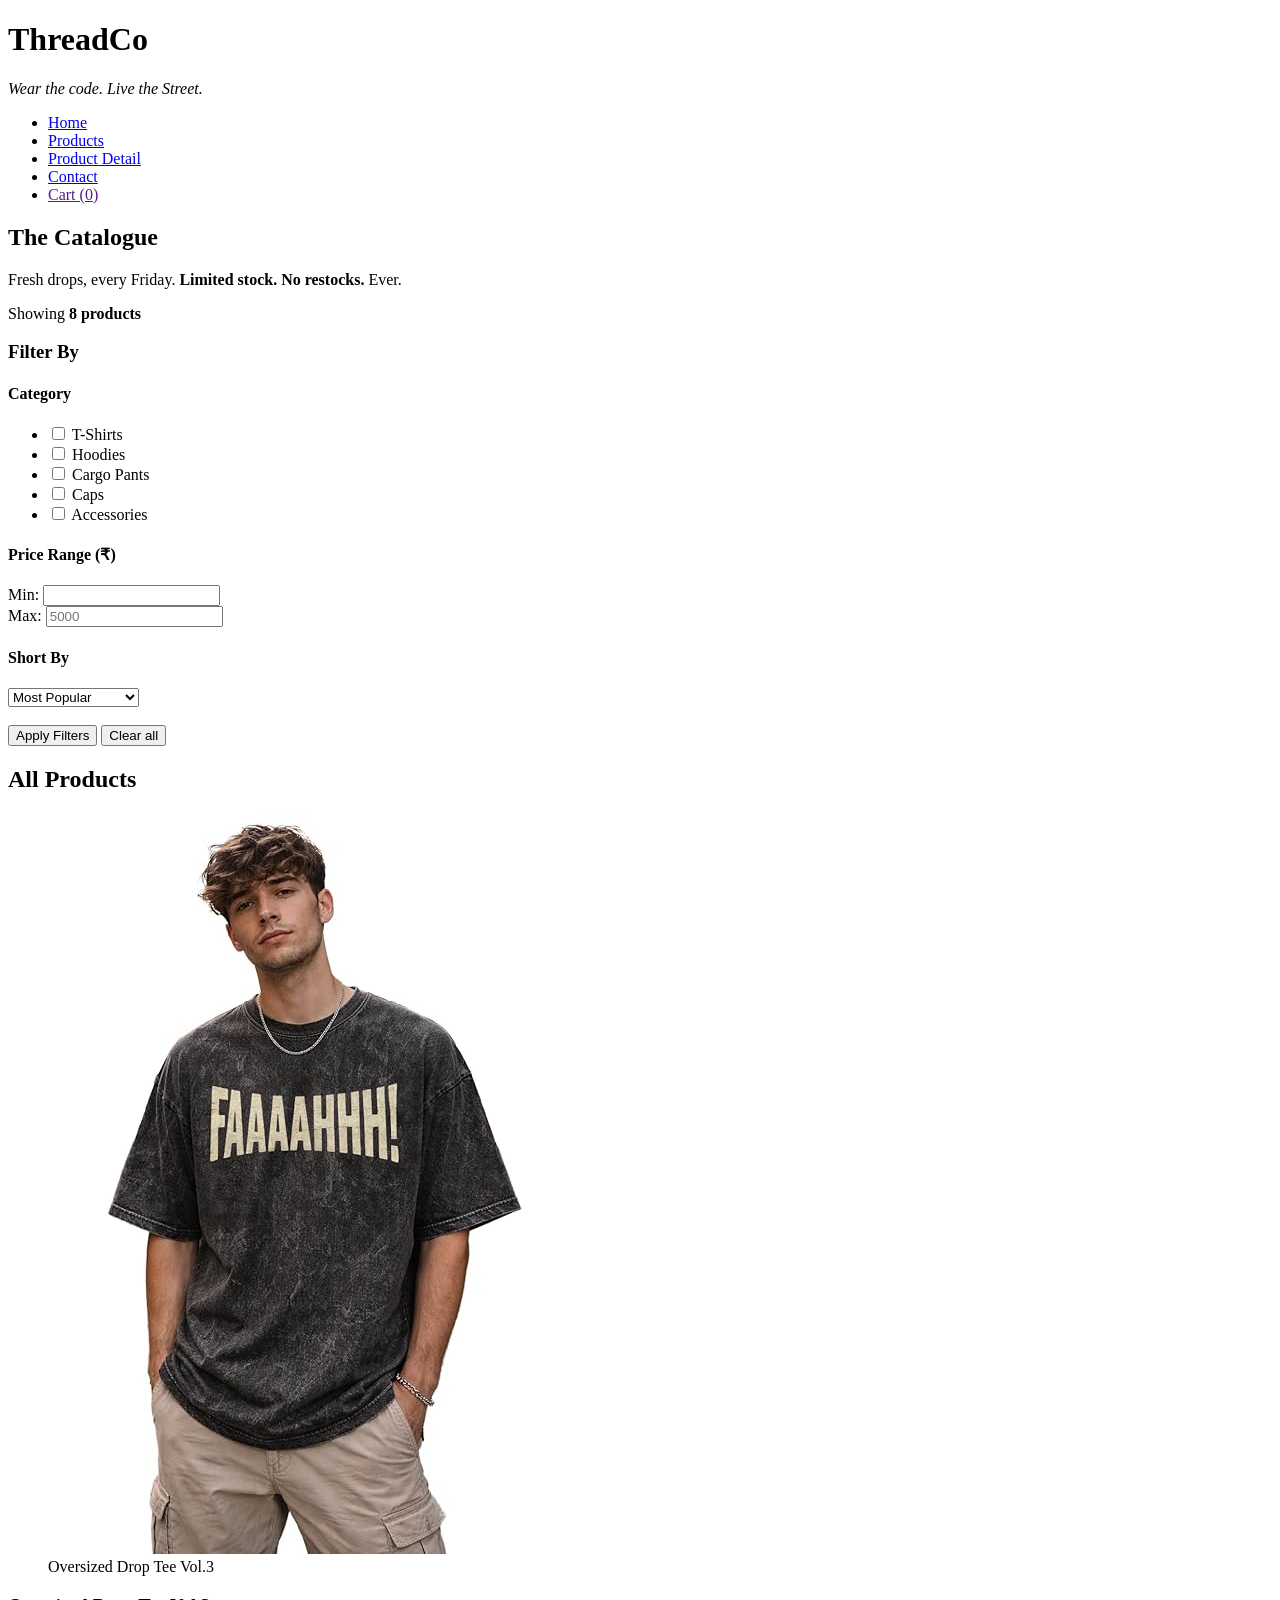
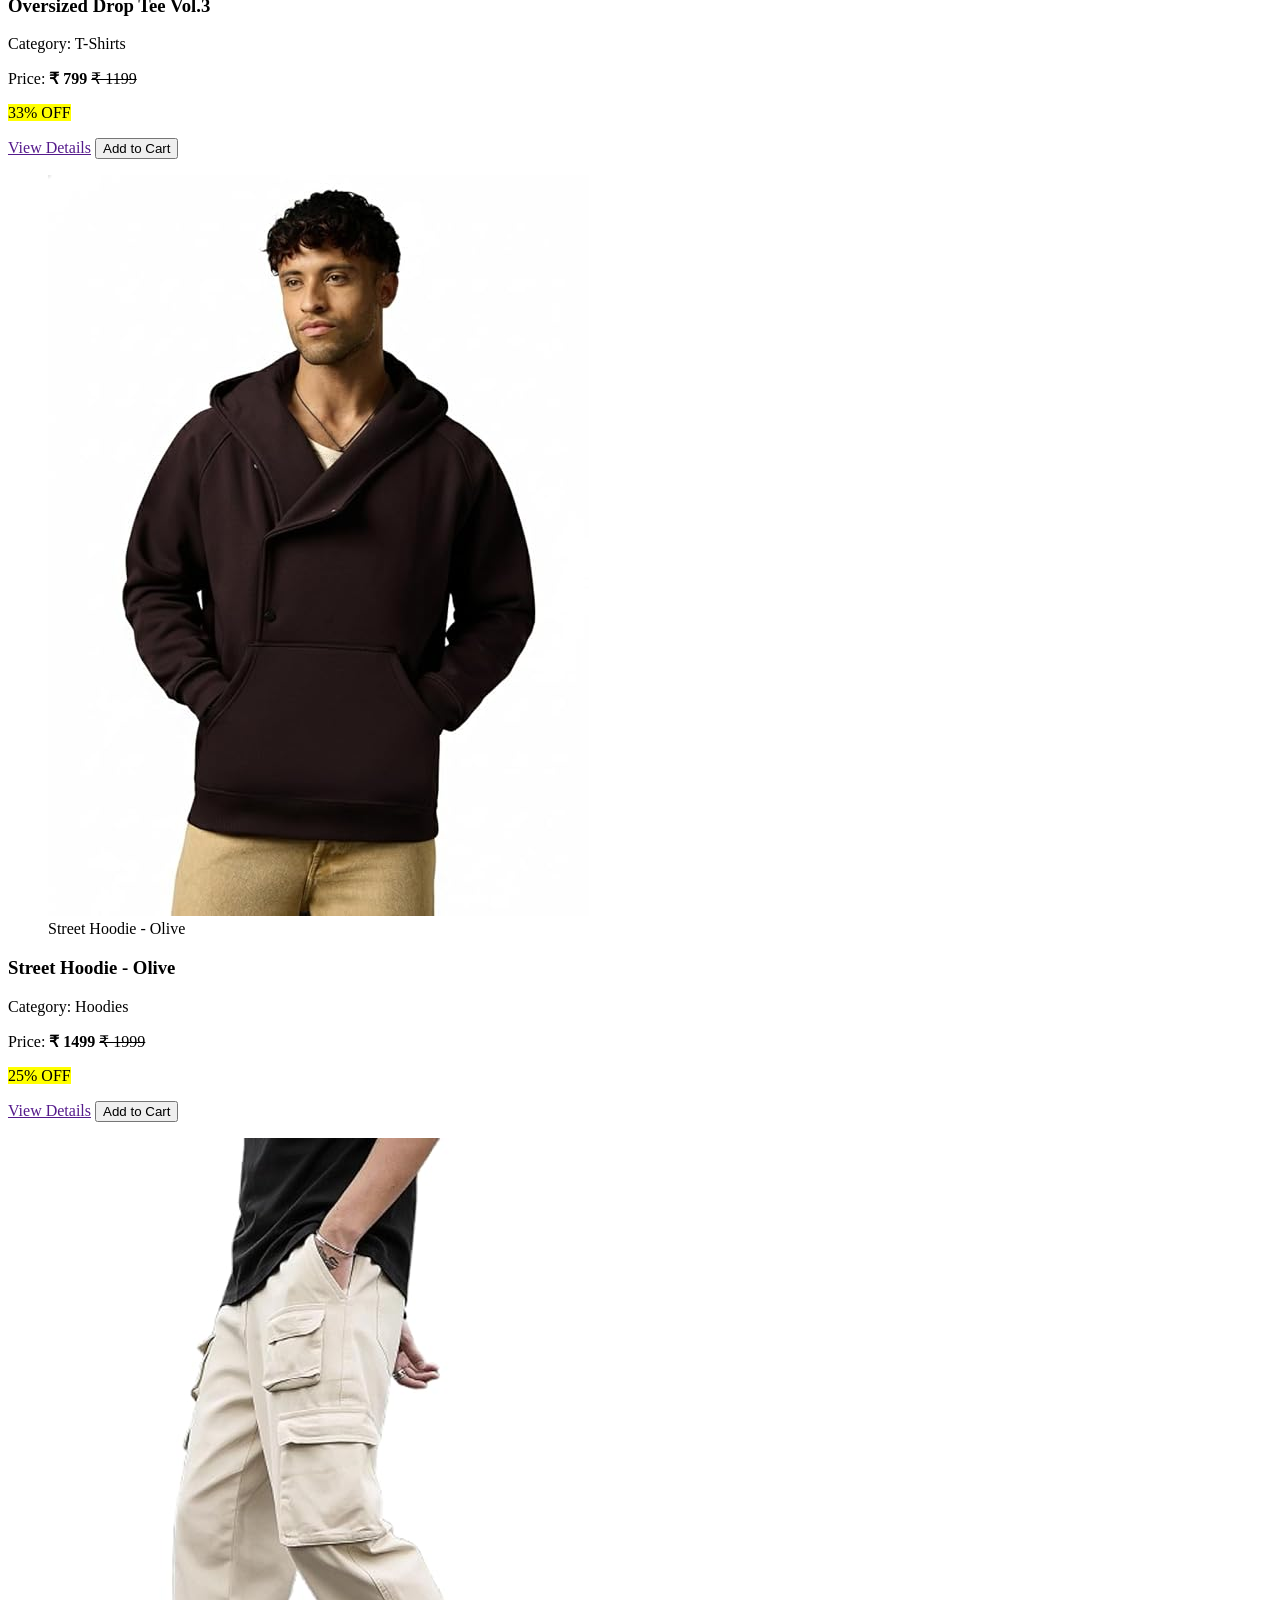
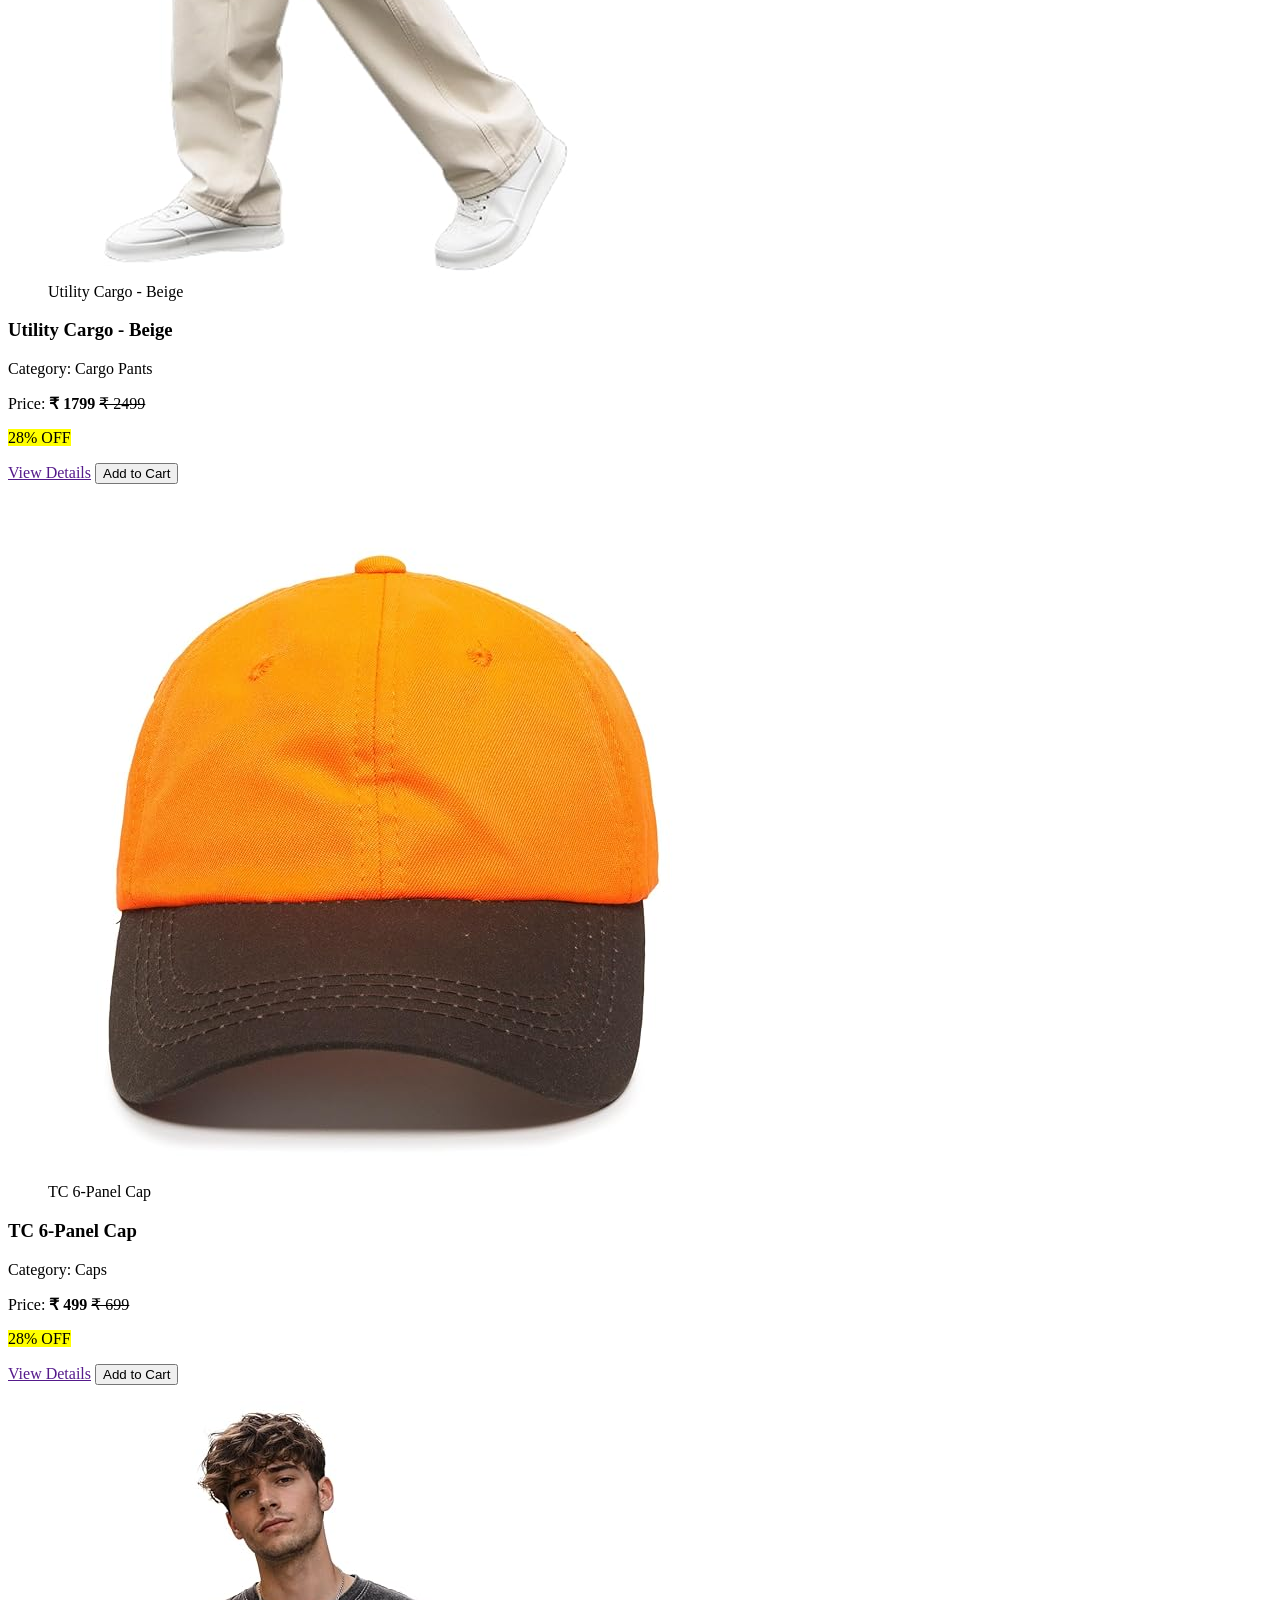
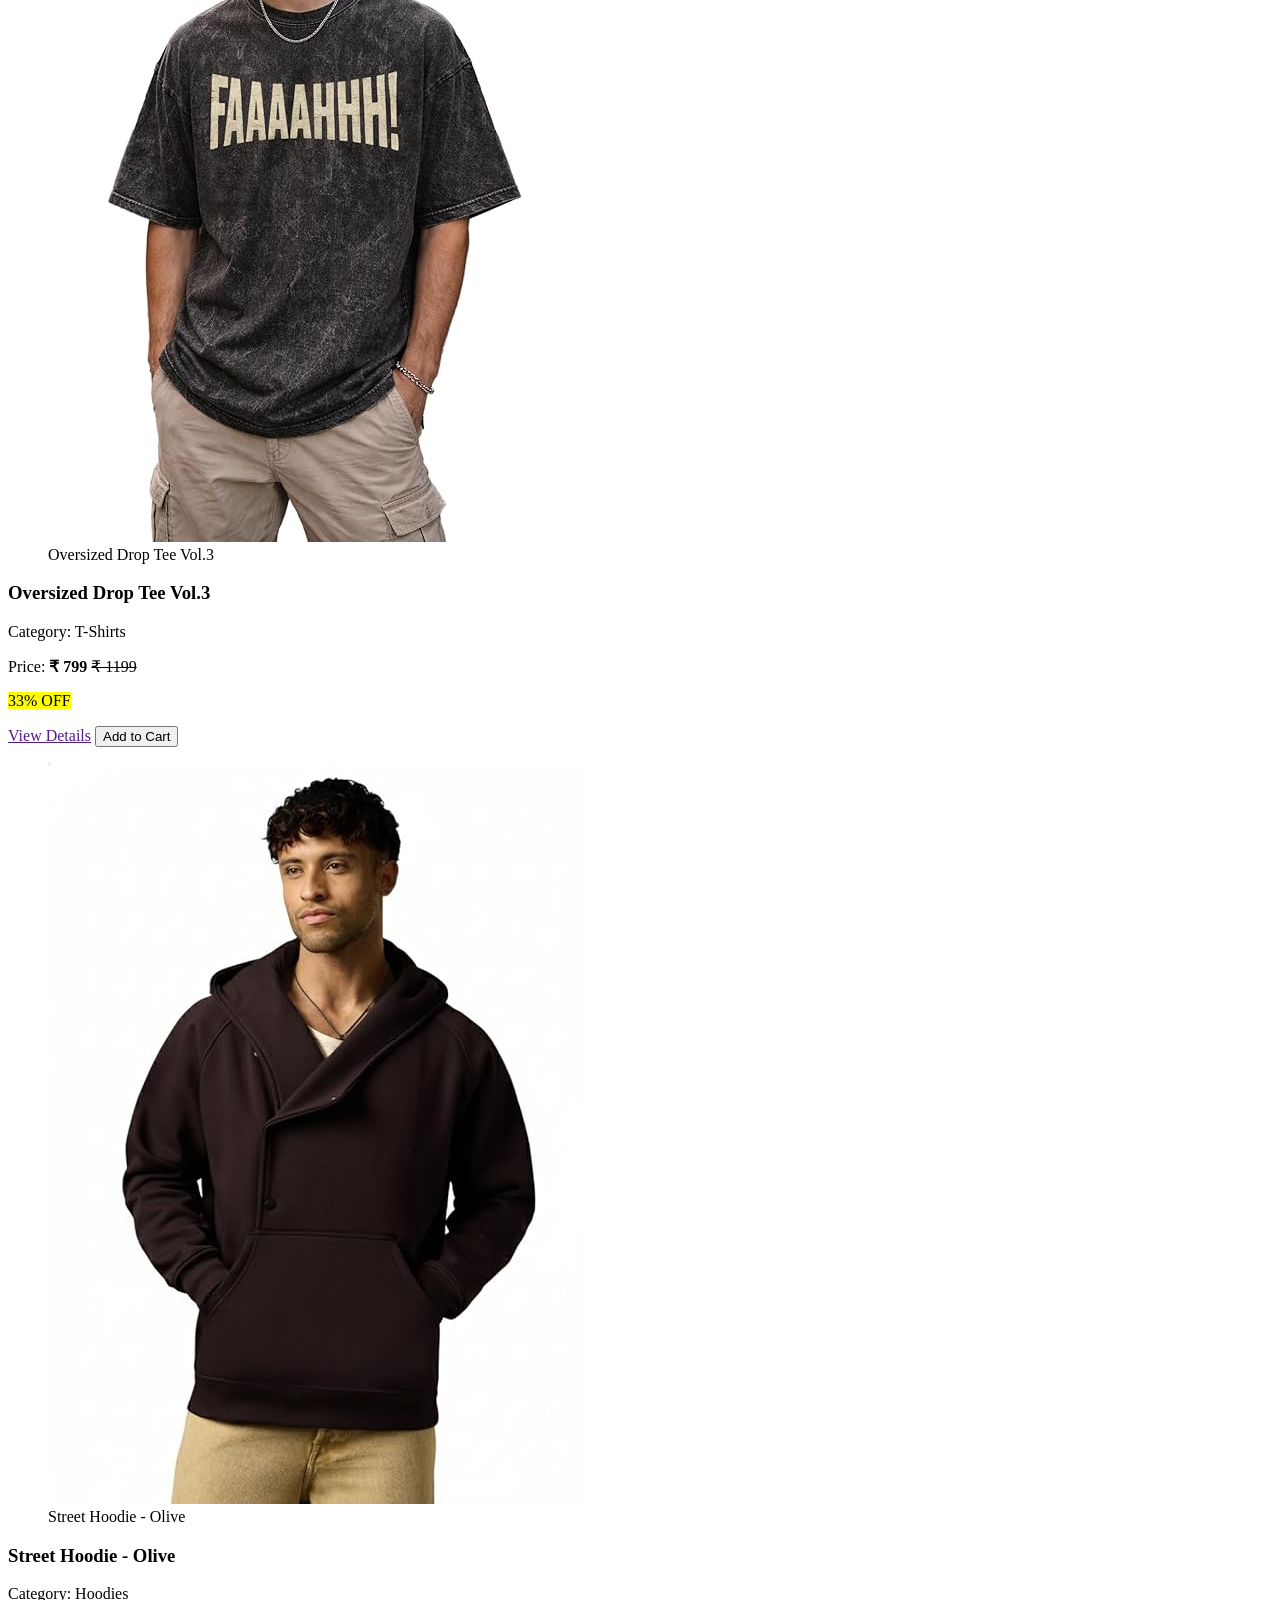
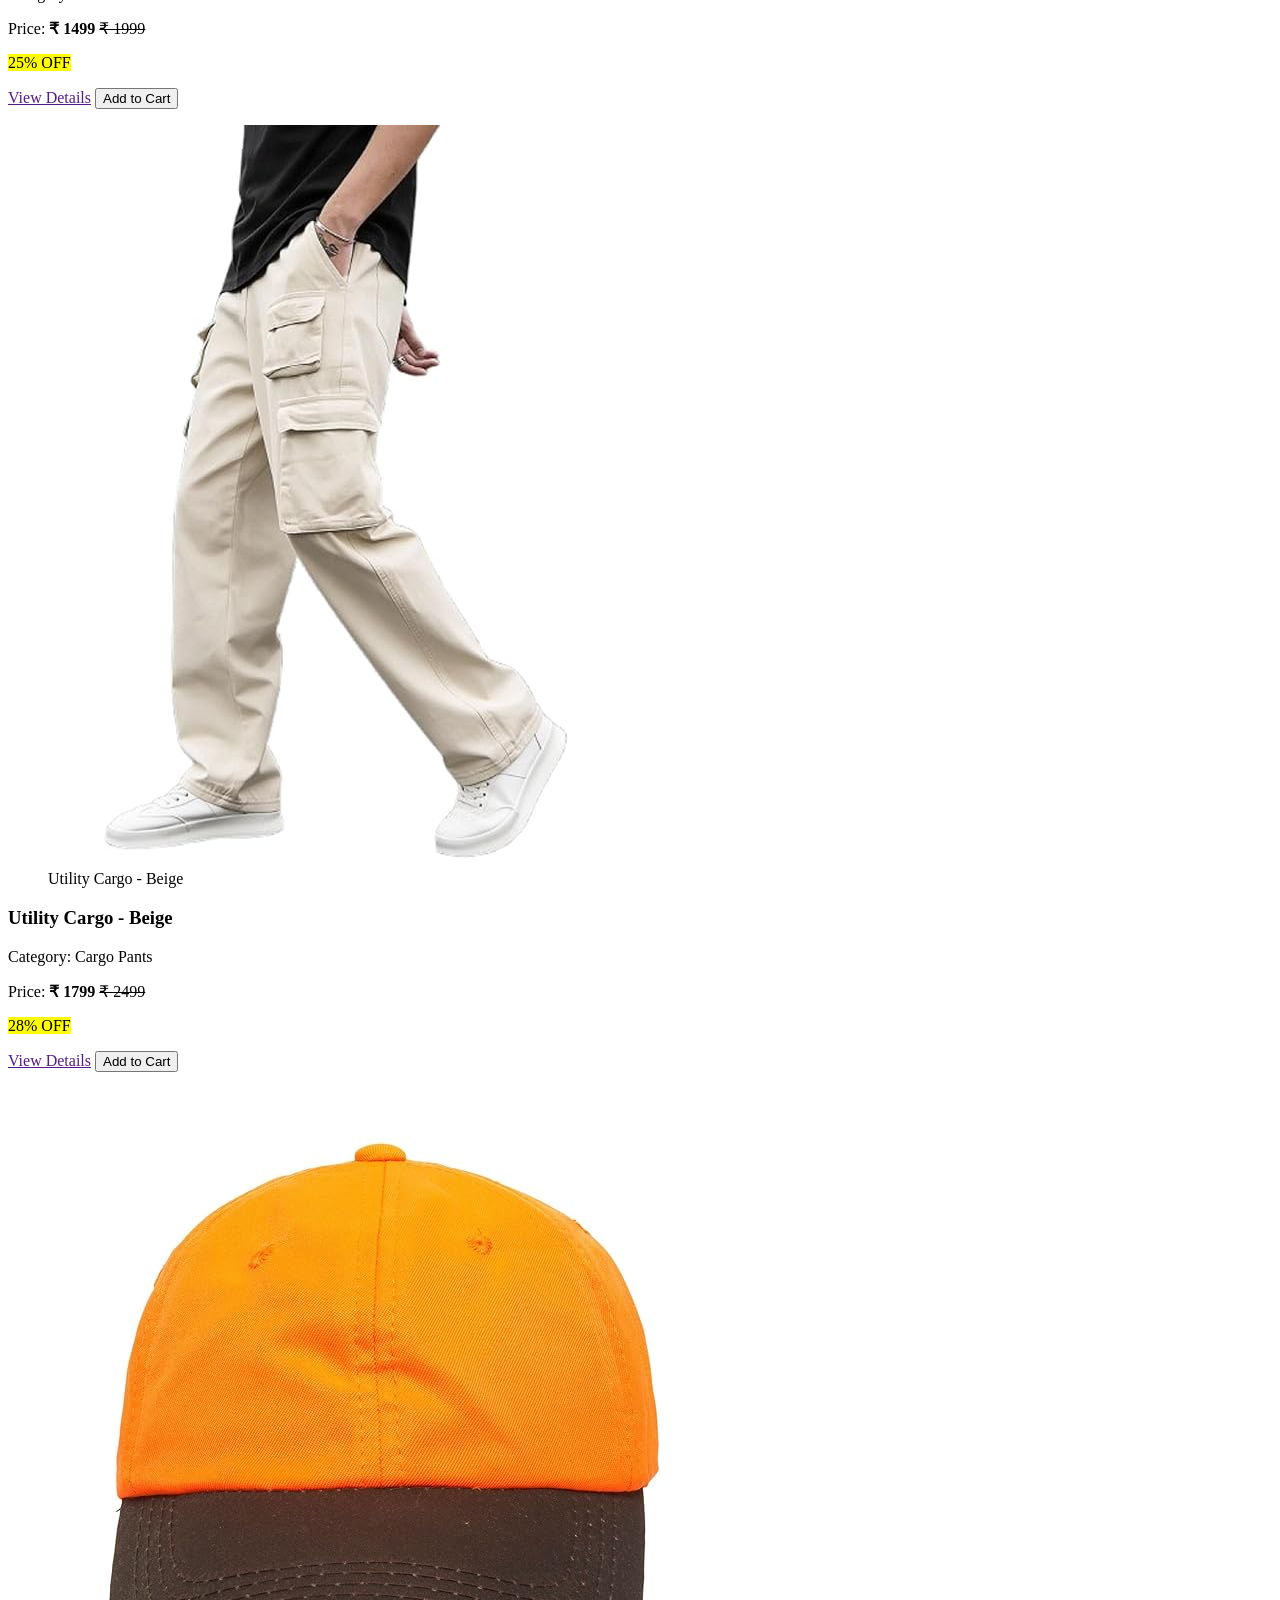
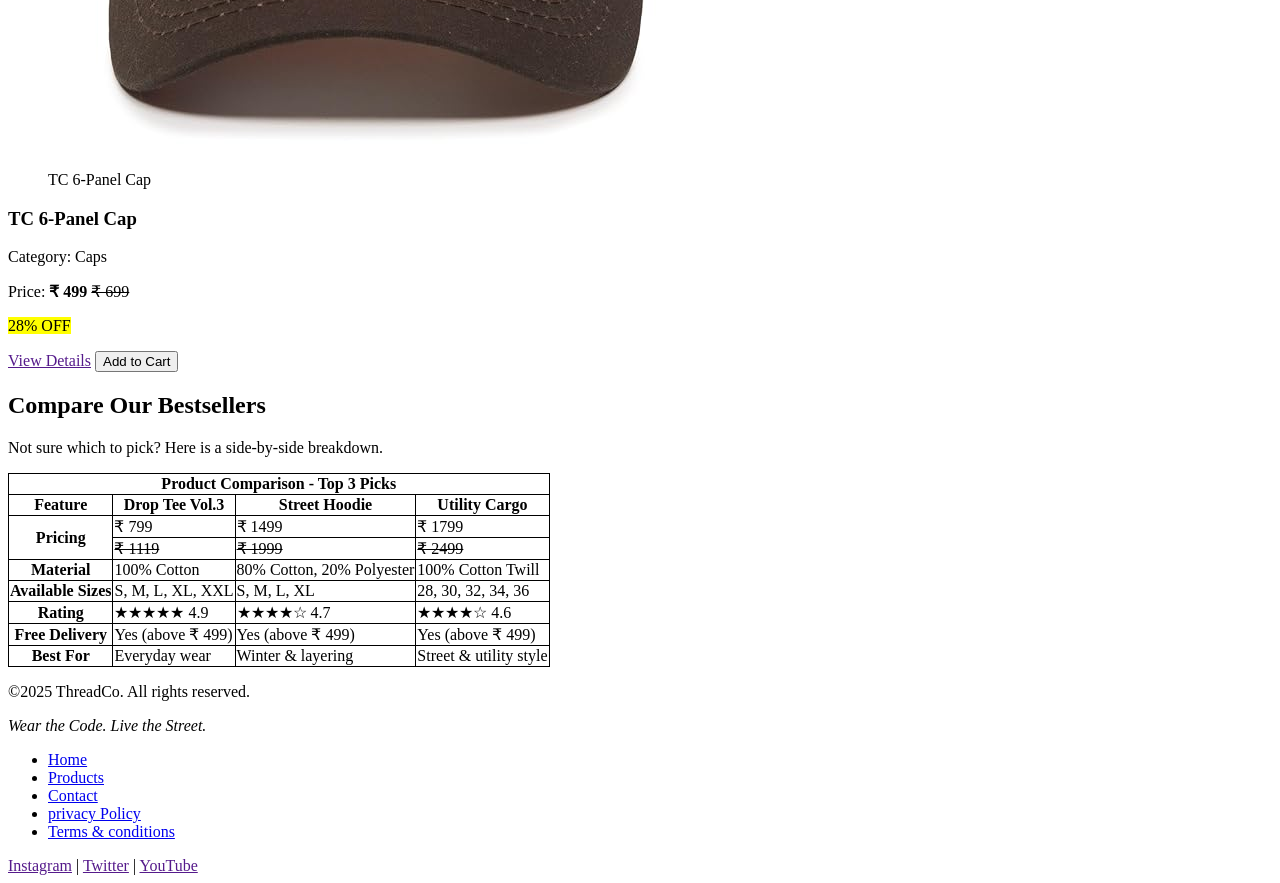
<file: HTML project - ThreadCo/Products.html>
<!DOCTYPE html>
<html lang="en">

<head>
    <meta charset="UTF-8">
    <meta name="viewport" content="width=device-width, initial-scale=1.0">
    <title>ThreadCo - The Catalogue</title>

    <style>
        table,
        tr,
        td,
        th,
        tfoot {
            border: 1px solid black;
            border-collapse: collapse;
        }
    </style>

</head>

<body>
    <header>
        <h1>ThreadCo</h1>
        <p><em>Wear the code. Live the Street.</em></p>

        <nav>
            <ul>
                <li><a href="index.html">Home</a></li>
                <li><a href="Products.html">Products</a></li>
                <li><a href="ProductDetail.html">Product Detail</a></li>
                <li><a href="Contact.html">Contact</a></li>
                <li><a href="">Cart (0)</a></li>
            </ul>
        </nav>
    </header>

    <main>
        <section>
            <h2>The Catalogue</h2>
            <p>Fresh drops, every Friday. <strong>Limited stock. No restocks.</strong> Ever.</p>
            <p>Showing <strong>8 products</strong></p>

        </section>  

        <section>
            <aside>
                <h3>Filter By</h3>
                <h4>Category</h4>

                <ul>
                    <li><input type="checkbox" id="T-Shirts"> <label for="T-Shirts">T-Shirts</label></li>
                    <li><input type="checkbox" id="Hoodies"> <label for="Hoodies">Hoodies</label></li>
                    <li><input type="checkbox" id="Cargo"> <label for="Cargo">Cargo Pants</label></li>
                    <li><input type="checkbox" id="Caps"> <label for="Caps">Caps</label></li>
                    <li><input type="checkbox" id="Accessories"> <label for="Accessories">Accessories</label></li>

                </ul>
                <h4>Price Range (&#8377;)</h4>

                <label for="Min number">Min:</label>
                <input type="number" min="0" id="Min number">
                <br>
                <label for="Max number">Max:</label>
                <input type="number" placeholder="5000" id="Max number" min="0">


                <h4>Short By</h4>

                <select name="" id="">
                    <option value="">Most Popular</option>
                    <option value="">Price: Low to High</option>
                    <option value="">Price: High to Low</option>
                    <option value="">Newest First</option>

                </select>
                <br> <br>
                <button type="submit">Apply Filters</button>
                <button type="reset">Clear all</button>
            </aside>
        </section>

        <section>
            <h2>All Products</h2>
            <article>
                <figure>
                    <img src="images/product 1.jpg" alt="">
                    <figcaption>Oversized Drop Tee Vol.3</figcaption>
                </figure>

                <h3>Oversized Drop Tee Vol.3</h3>
                <p>Category: T-Shirts</p>
                <p>Price: <strong> &#8377; 799 </strong> <s>&#8377; 1199</s></p>
                <p><mark>33% OFF</mark></p>

                <a href="">View Details</a>
                <button>Add to Cart</button>

            </article>

            <article>
                <figure>
                    <img src="images/product 2.jpg" alt="">
                    <figcaption>Street Hoodie - Olive</figcaption>
                </figure>

                <h3>Street Hoodie - Olive</h3>
                <p>Category: Hoodies</p>
                <p>Price: <strong> &#8377; 1499 </strong> <s>&#8377; 1999</s></p>
                <p><mark>25% OFF</mark></p>

                <a href="">View Details</a>
                <button>Add to Cart</button>

            </article>

            <article>
                <figure>
                    <img src="images/product 3.jpg" alt="">
                    <figcaption>Utility Cargo - Beige</figcaption>
                </figure>

                <h3>Utility Cargo - Beige</h3>
                <p>Category: Cargo Pants</p>
                <p>Price: <strong> &#8377; 1799 </strong> <s>&#8377; 2499</s></p>
                <p><mark>28% OFF</mark></p>

                <a href="">View Details</a>
                <button>Add to Cart</button>

            </article>

            <article>
                <figure>
                    <img src="images/product 4.jpg" alt="">
                    <figcaption>TC 6-Panel Cap</figcaption>
                </figure>

                <h3>TC 6-Panel Cap</h3>
                <p>Category: Caps</p>
                <p>Price: <strong> &#8377; 499 </strong> <s>&#8377; 699</s></p>
                <p><mark>28% OFF</mark></p>

                <a href="">View Details</a>
                <button>Add to Cart</button>

            </article>

            <article>
                <figure>
                    <img src="images/product 1.jpg" alt="">
                    <figcaption>Oversized Drop Tee Vol.3</figcaption>
                </figure>

                <h3>Oversized Drop Tee Vol.3</h3>
                <p>Category: T-Shirts</p>
                <p>Price: <strong> &#8377; 799 </strong> <s>&#8377; 1199</s></p>
                <p><mark>33% OFF</mark></p>

                <a href="">View Details</a>
                <button>Add to Cart</button>

            </article>

            <article>
                <figure>
                    <img src="images/product 2.jpg" alt="">
                    <figcaption>Street Hoodie - Olive</figcaption>
                </figure>

                <h3>Street Hoodie - Olive</h3>
                <p>Category: Hoodies</p>
                <p>Price: <strong> &#8377; 1499 </strong> <s>&#8377; 1999</s></p>
                <p><mark>25% OFF</mark></p>

                <a href="">View Details</a>
                <button>Add to Cart</button>

            </article>

            <article>
                <figure>
                    <img src="images/product 3.jpg" alt="">
                    <figcaption>Utility Cargo - Beige</figcaption>
                </figure>

                <h3>Utility Cargo - Beige</h3>
                <p>Category: Cargo Pants</p>
                <p>Price: <strong> &#8377; 1799 </strong> <s>&#8377; 2499</s></p>
                <p><mark>28% OFF</mark></p>

                <a href="">View Details</a>
                <button>Add to Cart</button>

            </article>

            <article>
                <figure>
                    <img src="images/product 4.jpg" alt="">
                    <figcaption>TC 6-Panel Cap</figcaption>
                </figure>

                <h3>TC 6-Panel Cap</h3>
                <p>Category: Caps</p>
                <p>Price: <strong> &#8377; 499 </strong> <s>&#8377; 699</s></p>
                <p><mark>28% OFF</mark></p>

                <a href="">View Details</a>
                <button>Add to Cart</button>

            </article>

        </section>

        <section>
            <h2>Compare Our Bestsellers</h2>
            <p>Not sure which to pick? Here is a side-by-side breakdown.</p>


            <table>
                <thead>
                    <tr>
                        <th colspan="4">Product Comparison - Top 3 Picks</th>
                    </tr>

                    <tr>
                        <th>Feature</th>
                        <th>Drop Tee Vol.3</th>
                        <th>Street Hoodie</th>
                        <th>Utility Cargo</th>
                    </tr>
                </thead>

                <tbody>
                    <tr>
                        <th rowspan="2">Pricing</th>
                        <td>&#8377; 799</td>
                        <td>&#8377; 1499</td>
                        <td>&#8377; 1799</td>
                    </tr>

                    <tr>
                        <td><s>&#8377; 1119</s></td>
                        <td><s>&#8377; 1999</s></td>
                        <td><s>&#8377; 2499</s></td>

                    </tr>

                    <tr>
                        <th>Material</th>
                        <td>100% Cotton</td>
                        <td>80% Cotton, 20% Polyester</td>
                        <td>100% Cotton Twill</td>
                    </tr>

                    <tr>
                        <th>Available Sizes</th>
                        <td>S, M, L, XL, XXL</td>
                        <td>S, M, L, XL</td>
                        <td>28, 30, 32, 34, 36</td>
                    </tr>

                    <tr>
                        <th>Rating</th>
                        <td>&#9733;&#9733;&#9733;&#9733;&#9733; 4.9</td>
                        <td>&#9733;&#9733;&#9733;&#9733;&#9734; 4.7</td>
                        <td>&#9733;&#9733;&#9733;&#9733;&#9734; 4.6</td>
                    </tr>

                    <tr>
                        <th>Free Delivery</th>
                        <td>Yes (above &#8377; 499)</td>
                        <td>Yes (above &#8377; 499)</td>
                        <td>Yes (above &#8377; 499)</td>
                    </tr>

                    <tr>
                        <th>Best For</th>
                        <td>Everyday wear</td>
                        <td>Winter & layering</td>
                        <td>Street & utility style</td>
                    </tr>
                </tbody>



            </table>

        </section>

    </main>

    <footer>
        <p> &copy;2025 ThreadCo. All rights reserved.</p>
        <p> <em>Wear the Code. Live the Street.</em> </p>

        <nav>
            <ul>
                <li> <a href="index.html">Home</a></li>
                <li> <a href="Products.html">Products</a></li>
                <li> <a href="Contact.html"> Contact</a></li>
                <li> <a href="Contact.html"> privacy Policy </a></li>
                <li> <a href="Contact.html"> Terms & conditions</a></li>
            </ul>
        </nav>

        <a href="">Instagram</a> |
        <a href="">Twitter</a> |
        <a href="">YouTube</a>

    </footer>
</body>

</html>
</file>
